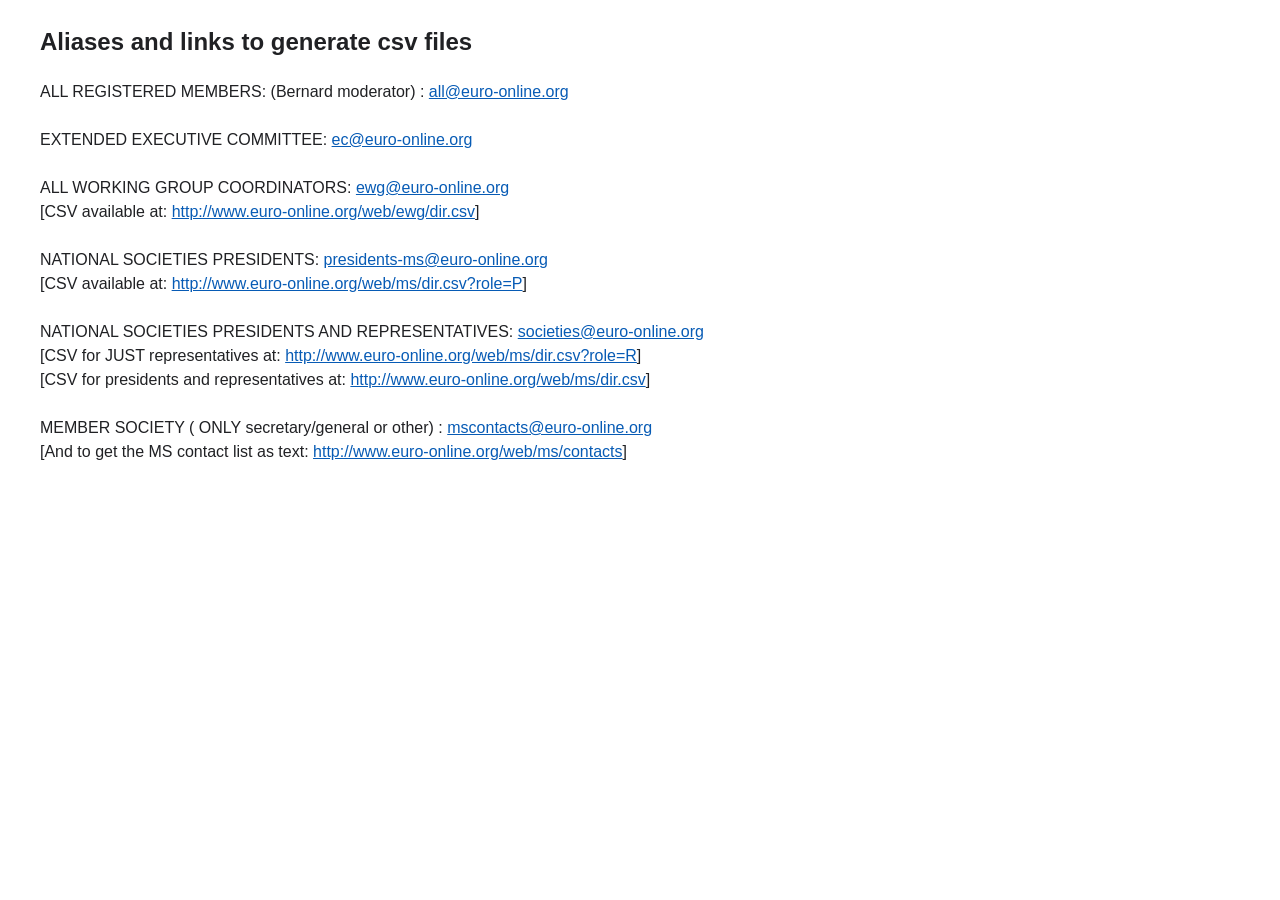
<file: euro.html>
<!doctype html public "-//w3c//dtd html 4.0 transitional//en">
<html>
<head>
   <meta http-equiv="Content-Type" content="text/html; charset=iso-8859-1">
   <title> Tools and links for EURO </title>
   <link rel=stylesheet type="text/css" href="eume-style.css">
</head>
<body bgcolor="#FFFFFF">
    
<h2>Aliases and links to generate csv files</h2>

  
ALL REGISTERED MEMBERS: (Bernard moderator) : <a href=mailto:all@euro-online.org>all@euro-online.org</a><br><br>

EXTENDED EXECUTIVE COMMITTEE: <a href=mailto:ec@euro-online.org>ec@euro-online.org</a><br><br>

ALL WORKING GROUP COORDINATORS: <a href=mailto:ewg@euro-online.org>ewg@euro-online.org</a><br>
[CSV available at: <a href="http://www.euro-online.org/web/ewg/dir.csv"> http://www.euro-online.org/web/ewg/dir.csv</a>]<br><br>

NATIONAL SOCIETIES PRESIDENTS: <a href=mailto:presidents-ms@euro-online.org>presidents-ms@euro-online.org</a><br>
[CSV available at: <a href="http://www.euro-online.org/web/ms/dir.csv?role=P"> http://www.euro-online.org/web/ms/dir.csv?role=P</a>]<br><br>

NATIONAL SOCIETIES PRESIDENTS AND REPRESENTATIVES: <a href=mailto:societies@euro-online.org>societies@euro-online.org</a><br>
[CSV for JUST representatives at: <a href="http://www.euro-online.org/web/ms/dir.csv?role=R">http://www.euro-online.org/web/ms/dir.csv?role=R</a>]<br>
[CSV for presidents and representatives at: <a href="http://www.euro-online.org/web/ms/dir.csv">http://www.euro-online.org/web/ms/dir.csv</a>]<br><br>

 
MEMBER SOCIETY ( ONLY secretary/general or other) : <a href=mailto:mscontacts@euro-online.org>mscontacts@euro-online.org</a><br>
[And to get the MS contact list as text: <a href="http://www.euro-online.org/web/ms/contacts">http://www.euro-online.org/web/ms/contacts</a>]

</body>
</html>
</file>
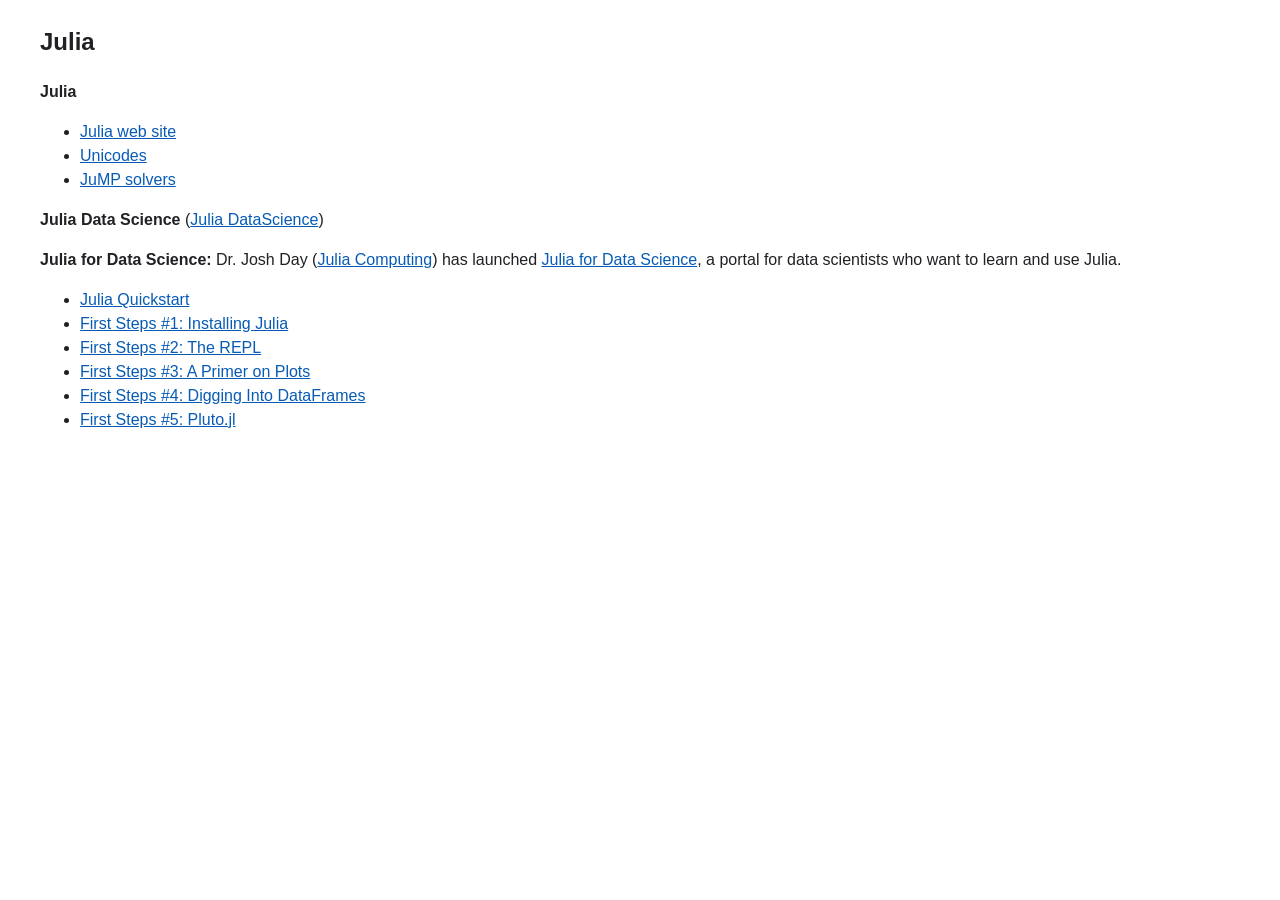
<file: julia.html>
<!doctype html public "-//w3c//dtd html 4.0 transitional//en">
<html>
<head>
   <meta http-equiv="Content-Type" content="text/html; charset=iso-8859-1">
   <title>Julia</title>
   <link rel=stylesheet type="text/css" href="eume-style.css">
</head>
<body bgcolor="#FFFFFF">

  <h2>Julia</h2>

<p><strong>Julia</strong></p>
<ul>
  <li><a href='https://julialang.org/' target =_blank>Julia web site</a></li>
  <li><a href='https://docs.julialang.org/en/v1/manual/unicode-input/' target =_blank>Unicodes</a></li>
  <li><a href='https://jump.dev/JuMP.jl/v0.21.1/installation/' target =_blank>JuMP solvers</a></li>
</ul>

<p><strong>Julia Data Science</strong> (<a href="https://juliadatascience.io/">Julia DataScience</a>) </p>

<p><strong>Julia for Data Science: </strong>Dr. Josh Day (<a href="https://newsletter.juliacomputing.com/sendy/l/SBmbwL0FA2Va0e9t6wE6mQ/O21y6oK763XArx9e2oOZCulA/ZD2b0Tgz4u9mEm426FkHVw">Julia Computing</a>) has launched <a href="https://newsletter.juliacomputing.com/sendy/l/SBmbwL0FA2Va0e9t6wE6mQ/VcIIgd7D1wz892fUqxuCJphQ/ZD2b0Tgz4u9mEm426FkHVw">Julia for Data Science</a>, a portal for data scientists who want to learn and use Julia.</p>

<ul>
<li><a href="https://newsletter.juliacomputing.com/sendy/l/SBmbwL0FA2Va0e9t6wE6mQ/FWcZyNhs83PeIs9IP6M3uQ/ZD2b0Tgz4u9mEm426FkHVw">Julia Quickstart</a></li>
<li><a href="https://newsletter.juliacomputing.com/sendy/l/SBmbwL0FA2Va0e9t6wE6mQ/86XmC3GLnfufqZ6VLmWu2w/ZD2b0Tgz4u9mEm426FkHVw">First Steps #1: Installing Julia</a></li>
<li><a href="https://newsletter.juliacomputing.com/sendy/l/SBmbwL0FA2Va0e9t6wE6mQ/NHAf763SpwuYmHIoJZnHyW763A/ZD2b0Tgz4u9mEm426FkHVw">First Steps #2: The REPL</a></li>
<li><a href="https://newsletter.juliacomputing.com/sendy/l/SBmbwL0FA2Va0e9t6wE6mQ/4mjrdfwcNjfFv8tU5NlCNg/ZD2b0Tgz4u9mEm426FkHVw">First Steps #3: A Primer on Plots</a></li>
<li><a href="https://newsletter.juliacomputing.com/sendy/l/SBmbwL0FA2Va0e9t6wE6mQ/vyM0uzKjhbFTt8921Wegvohw/ZD2b0Tgz4u9mEm426FkHVw">First Steps #4: Digging Into DataFrames</a></li>
<li><a href="https://newsletter.juliacomputing.com/sendy/l/SBmbwL0FA2Va0e9t6wE6mQ/QqQ00l892UiUGOdMvjtvUsRA/ZD2b0Tgz4u9mEm426FkHVw">First Steps #5: Pluto.jl</a></li>
</ul>



</body>
</html>
</file>
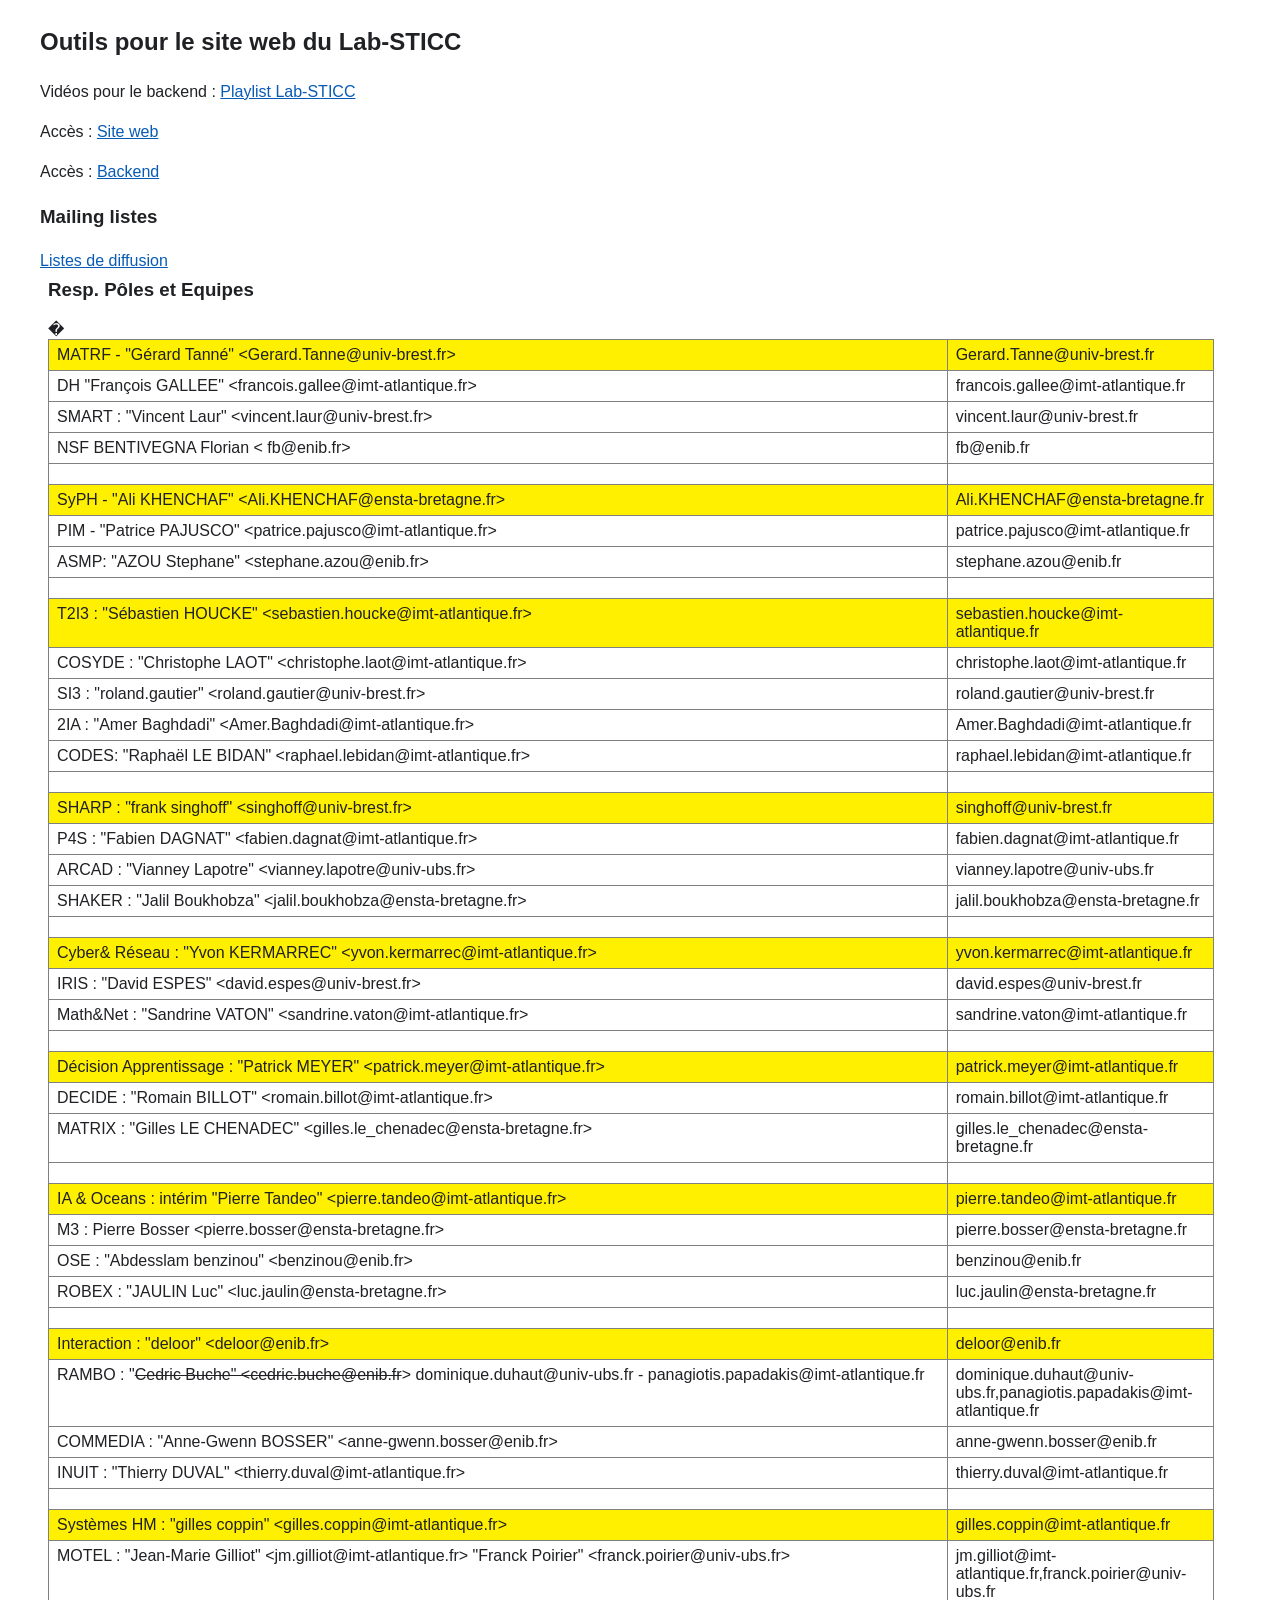
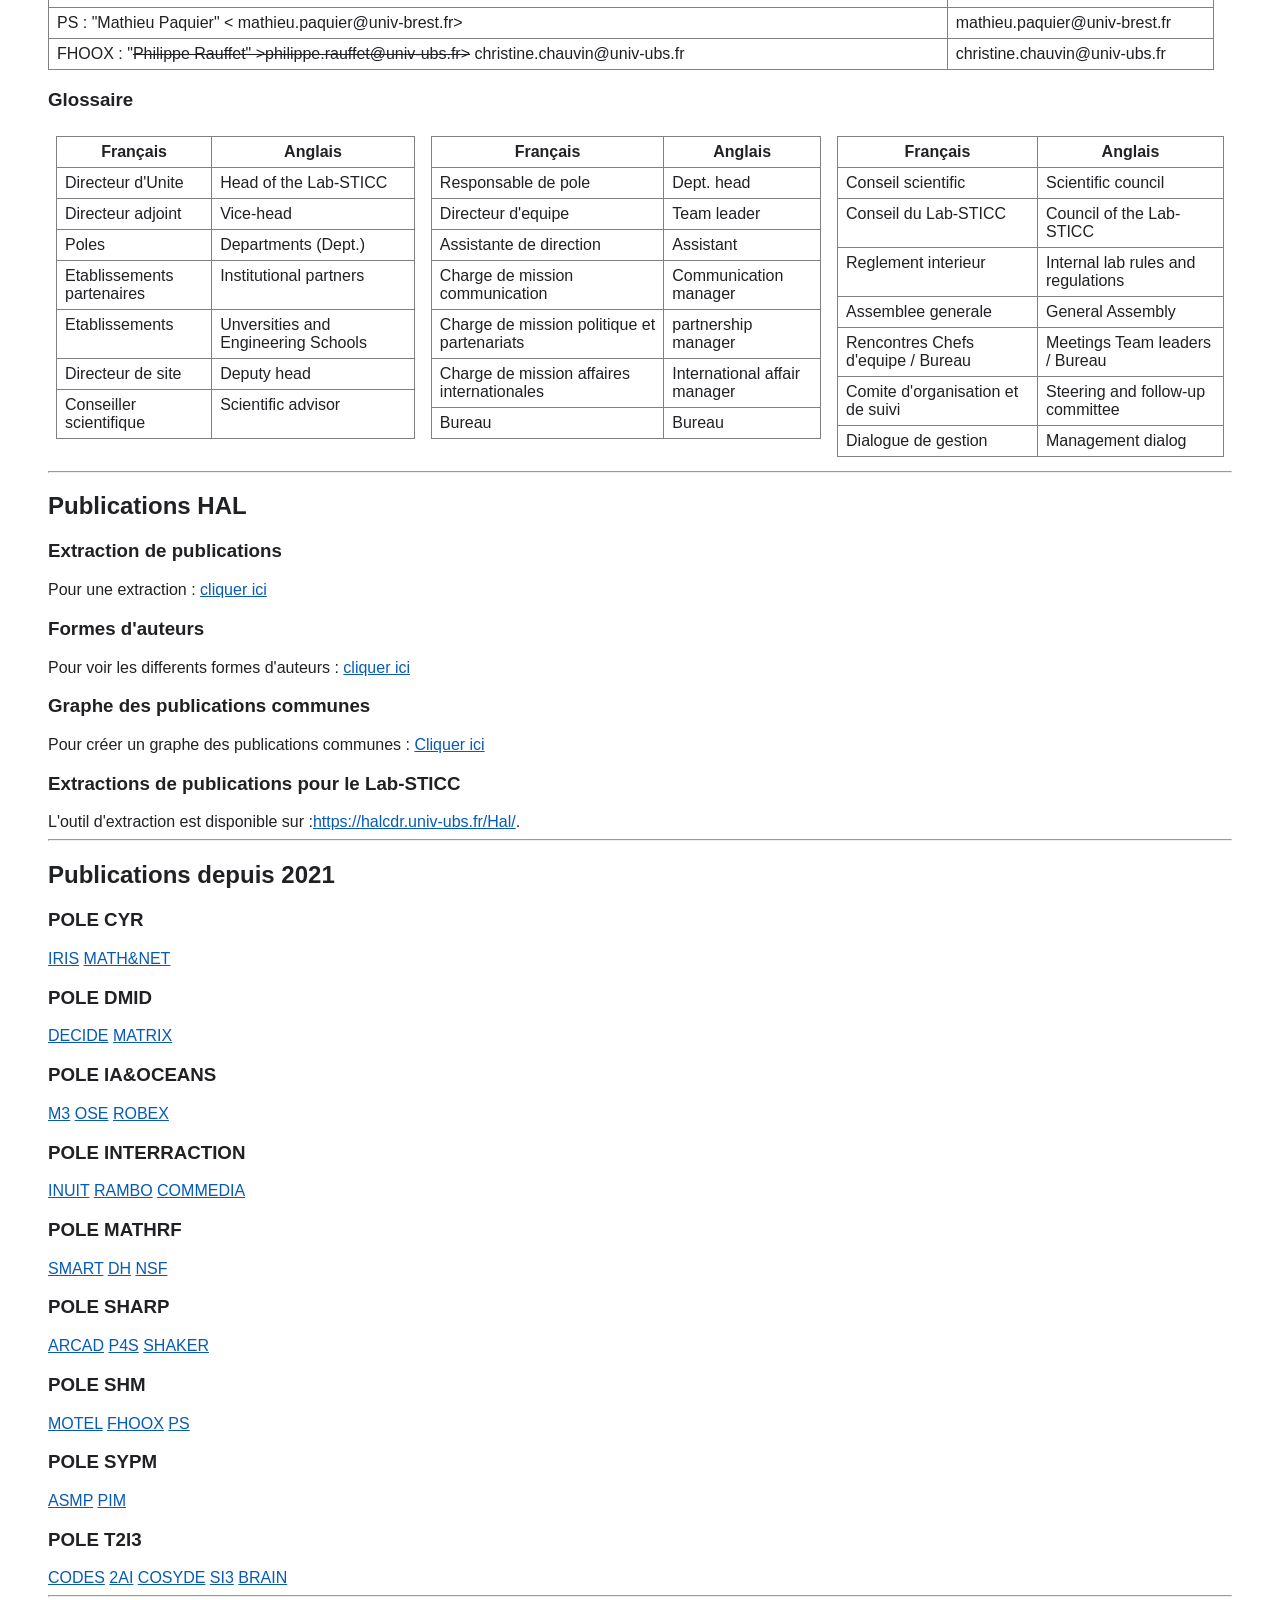
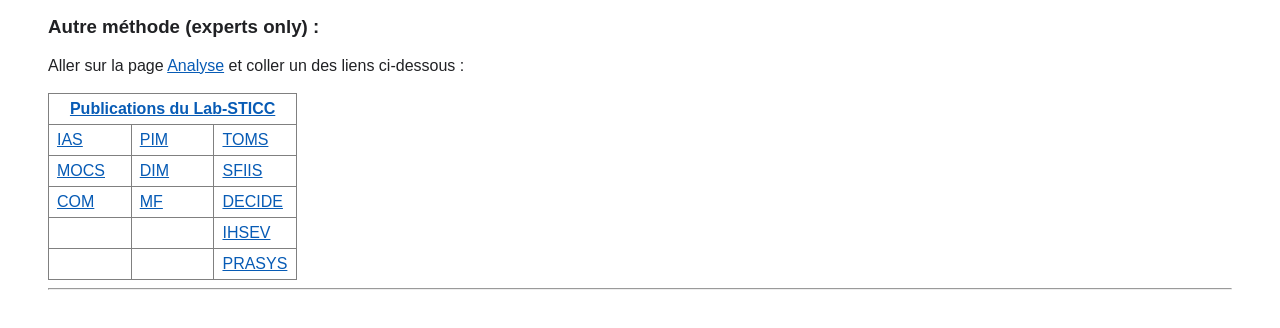
<file: labsticc.html>
<!doctype html public "-//w3c//dtd html 4.0 transitional//en">
<html>
<head>
   <meta http-equiv="Content-Type" content="text/html; charset=UTF-8" pageEncoding="UTF-8">
   <title> Outils pour le site Web du Lab-STICC</title>
   <link rel=stylesheet type="text/css" href="eume-style.css">
</head>
<body bgcolor="#FFFFFF">

  <h2> Outils pour le site web du Lab-STICC</h2>
  <p> Vidéos pour le backend : <a href='https://www.youtube.com/playlist?list=PLLs1JskbiuGAA5WzJ0MYU9PnPJU0V9oa1' target = _blank>Playlist Lab-STICC</a>
  </p>
  <p>
  Accès : <a href='http://www.labsticc.fr/en/' target =_blank>Site web</a></p>

  Accès : <a href='https://labsticc.fr/en/admin/' target=_blank>Backend</a></p>
    
  <h3>Mailing listes</h3>

<a href='https://docs.google.com/spreadsheets/d/1ZwQkM3VFss6I1KMTjzB9hKNeEPEBRA2r/edit?usp=drive_link&ouid=110771867368941837718&rtpof=true&sd=true' target=_blank>Listes de diffusion</a>

  <!-- ------------------------------------------------------------  -->  
  <table cellspacing="15" >
    <tbody>
    <tr><td VALIGN=TOP>

  <h3>Resp. Pôles et Equipes </h3>

  <table border=1 cellpadding=0 cellspacing=0 width=1164 style='border-collapse:
 collapse;table-layout:fixed;width:874pt'>
 <col width=898 style='mso-width-source:userset;mso-width-alt:31936;width:674pt'>
 <col width=266 style='mso-width-source:userset;mso-width-alt:9472;width:200pt'>
 <tr style="background-color:#FFF000" height=20 style='height:15.3pt'>
  <td height=20 class=xl6518164 width=898 style='height:15.3pt;width:674pt'>MATRF
  - &quot;Gérard Tanné&quot; &lt;Gerard.Tanne@univ-brest.fr&gt</td>
  <td class=xl1518164 width=266 style='width:200pt'>Gerard.Tanne@univ-brest.fr</td>
 </tr>
 <tr height=21 style='height:15.75pt'>
  <td height=21 class=xl6618164 style='height:15.75pt'>DH &quot;François
  GALLEE&quot; &lt;francois.gallee@imt-atlantique.fr&gt;</td>
  <td class=xl1518164>francois.gallee@imt-atlantique.fr</td>
 </tr>
 <tr height=21 style='height:15.75pt'>
  <td height=21 class=xl6618164 style='height:15.75pt'>SMART : &quot;Vincent
  Laur&quot; &lt;vincent.laur@univ-brest.fr&gt;</td>
  <td class=xl1518164>vincent.laur@univ-brest.fr</td>
 </tr>
 <tr height=21 style='height:15.75pt'>
  <td height=21 class=xl6618164 style='height:15.75pt'>NSF <font
  class="font618164">BENTIVEGNA Florian</font><font class="font018164"> &lt;
  fb@</font><font class="font618164">enib</font><font class="font018164">.fr&gt;</font></td>
  <td class=xl1518164>fb@enib.fr</td>
 </tr>
 <tr height=21 style='height:15.75pt'>
  <td height=21 class=xl6618164 style='height:15.75pt'></td>
  <td class=xl1518164></td>
 </tr><span
  style='mso-spacerun:yes'>�</span>
 <tr style="background-color:#FFF000" height=21 style='height:15.75pt'>
  <td height=21 class=xl6518164 style='height:15.75pt'>SyPH - &quot;Ali
  KHENCHAF&quot; &lt;Ali.KHENCHAF@ensta-bretagne.fr&gt;</td>
  <td class=xl1518164>Ali.KHENCHAF@ensta-bretagne.fr</td>
 </tr>
 <tr height=21 style='height:15.75pt'>
  <td height=21 class=xl6618164 style='height:15.75pt'>PIM - &quot;Patrice
  PAJUSCO&quot; &lt;patrice.pajusco@imt-atlantique.fr&gt;</td>
  <td class=xl1518164>patrice.pajusco@imt-atlantique.fr</td>
 </tr>
 <tr height=21 style='height:15.75pt'>
  <td height=21 class=xl6618164 style='height:15.75pt'>ASMP: &quot;AZOU
  Stephane&quot; &lt;stephane.azou@enib.fr&gt;</td>
  <td class=xl1518164>stephane.azou@enib.fr</td>
 </tr>
 <tr height=21 style='height:15.75pt'>
  <td height=21 class=xl6618164 style='height:15.75pt'></td>
  <td class=xl1518164></td>
 </tr>
 <tr style="background-color:#FFF000" height=20 style='height:15.3pt'>
  <td height=20 class=xl6518164 style='height:15.3pt'>T2I3 : &quot;Sébastien
  HOUCKE&quot; &lt;sebastien.houcke@imt-atlantique.fr&gt;</td>
  <td class=xl1518164>sebastien.houcke@imt-atlantique.fr</td>
 </tr>
 <tr height=21 style='height:15.75pt'>
  <td height=21 class=xl6618164 style='height:15.75pt'>COSYDE : &quot;Christophe LAOT&quot; &lt;christophe.laot@imt-atlantique.fr&gt;</td>
  <td class=xl1518164>christophe.laot@imt-atlantique.fr</td>
 </tr>
 <tr height=21 style='height:15.75pt'>
  <td height=21 class=xl6618164 style='height:15.75pt'>SI3 :
  &quot;roland.gautier&quot; &lt;roland.gautier@univ-brest.fr&gt;</td>
  <td class=xl1518164>roland.gautier@univ-brest.fr</td>
 </tr>
 <tr height=21 style='height:15.75pt'>
  <td height=21 class=xl6618164 style='height:15.75pt'>2IA : &quot;Amer
  Baghdadi&quot; &lt;Amer.Baghdadi@imt-atlantique.fr&gt;</td>
  <td class=xl1518164>Amer.Baghdadi@imt-atlantique.fr</td>
 </tr>
 <tr height=21 style='height:15.75pt'>
  <td height=21 class=xl6618164 style='height:15.75pt'>CODES: &quot;Raphaël LE
  BIDAN&quot; &lt;raphael.lebidan@imt-atlantique.fr&gt;</td>
  <td class=xl1518164>raphael.lebidan@imt-atlantique.fr</td>
 </tr>
 <tr height=21 style='height:15.75pt'>
  <td height=21 class=xl6618164 style='height:15.75pt'></td>
  <td class=xl1518164></td>
 </tr>
 <tr style="background-color:#FFF000" height=21 style='height:15.75pt'>
  <td height=21 class=xl6518164 style='height:15.75pt'>SHARP : &quot;frank
  singhoff&quot; &lt;singhoff@univ-brest.fr&gt;</td>
  <td class=xl1518164>singhoff@univ-brest.fr</td>
 </tr>
 <tr height=21 style='height:15.75pt'>
  <td height=21 class=xl6618164 style='height:15.75pt'>P4S : &quot;Fabien
  DAGNAT&quot; &lt;fabien.dagnat@imt-atlantique.fr&gt;</td>
  <td class=xl1518164>fabien.dagnat@imt-atlantique.fr</td>
 </tr>
 <tr height=21 style='height:15.75pt'>
  <td height=21 class=xl6618164 style='height:15.75pt'>ARCAD : &quot;Vianney Lapotre&quot; &lt;vianney.lapotre@univ-ubs.fr&gt;</td>
  <td class=xl1518164>vianney.lapotre@univ-ubs.fr</td>
 </tr>
 <tr height=21 style='height:15.75pt'>
  <td height=21 class=xl6618164 style='height:15.75pt'>SHAKER : &quot;Jalil
  Boukhobza&quot; &lt;jalil.boukhobza@ensta-bretagne.fr&gt;</td>
  <td class=xl1518164>jalil.boukhobza@ensta-bretagne.fr</td>
 </tr>
 <tr height=21 style='height:15.75pt'>
  <td height=21 class=xl6618164 style='height:15.75pt'></td>
  <td class=xl1518164></td>
 </tr>
 <tr style="background-color:#FFF000" height=20 style='height:15.3pt'>
  <td height=20 class=xl6518164 style='height:15.3pt'>Cyber&amp; Réseau :
  &quot;Yvon KERMARREC&quot; &lt;yvon.kermarrec@imt-atlantique.fr&gt;</td>
  <td class=xl1518164>yvon.kermarrec@imt-atlantique.fr</td>
 </tr>
 <tr height=21 style='height:15.75pt'>
  <td height=21 class=xl6618164 style='height:15.75pt'>IRIS : &quot;David
  ESPES&quot; &lt;david.espes@univ-brest.fr&gt;</td>
  <td class=xl1518164>david.espes@univ-brest.fr</td>
 </tr>
 <tr height=21 style='height:15.75pt'>
  <td height=21 class=xl6618164 style='height:15.75pt'>Math&amp;Net :
  &quot;Sandrine VATON&quot; &lt;sandrine.vaton@imt-atlantique.fr&gt;</td>
  <td class=xl1518164>sandrine.vaton@imt-atlantique.fr</td>
 </tr>
 <tr height=21 style='height:15.75pt'>
  <td height=21 class=xl6618164 style='height:15.75pt'></td>
  <td class=xl1518164></td>
 </tr>
 <tr style="background-color:#FFF000" height=20 style='height:15.3pt'>
  <td height=20 class=xl6518164 style='height:15.3pt'>Décision Apprentissage :
  &quot;Patrick MEYER&quot; &lt;patrick.meyer@imt-atlantique.fr&gt;</td>
  <td class=xl1518164>patrick.meyer@imt-atlantique.fr</td>
 </tr>
 <tr height=21 style='height:15.75pt'>
  <td height=21 class=xl6618164 style='height:15.75pt'>DECIDE : &quot;Romain
  BILLOT&quot; &lt;romain.billot@imt-atlantique.fr&gt;</td>
  <td class=xl1518164>romain.billot@imt-atlantique.fr</td>
 </tr>
 <tr height=21 style='height:15.75pt'>
  <td height=21 class=xl6618164 style='height:15.75pt'>MATRIX : &quot;Gilles LE
  CHENADEC&quot; &lt;gilles.le_chenadec@ensta-bretagne.fr&gt;</td>
  <td class=xl1518164>gilles.le_chenadec@ensta-bretagne.fr</td>
 </tr>
 <tr height=21 style='height:15.75pt'>
  <td height=21 class=xl6618164 style='height:15.75pt'></td>
  <td class=xl1518164></td>
 </tr>
 <tr style="background-color:#FFF000" height=20 style='height:15.3pt'>
  <td height=20 class=xl6518164 style='height:15.3pt'>IA &amp; Oceans : intérim
  &quot;Pierre Tandeo&quot; &lt;pierre.tandeo@imt-atlantique.fr&gt;</td>
  <td class=xl1518164>pierre.tandeo@imt-atlantique.fr</td>
 </tr>
 <tr height=21 style='height:15.75pt'>
  <td height=21 class=xl6618164 style='height:15.75pt'>M3 : Pierre Bosser
  &lt;pierre.bosser@ensta-bretagne.fr&gt;</td>
  <td class=xl1518164>pierre.bosser@ensta-bretagne.fr</td>
 </tr>
 <tr height=21 style='height:15.75pt'>
  <td height=21 class=xl6618164 style='height:15.75pt'>OSE : &quot;Abdesslam
  benzinou&quot; &lt;benzinou@enib.fr&gt;</td>
  <td class=xl1518164>benzinou@enib.fr</td>
 </tr>
 <tr height=21 style='height:15.75pt'>
  <td height=21 class=xl6618164 style='height:15.75pt'>ROBEX : &quot;JAULIN
  Luc&quot; &lt;luc.jaulin@ensta-bretagne.fr&gt;</td>
  <td class=xl1518164>luc.jaulin@ensta-bretagne.fr</td>
 </tr>
 <tr height=21 style='height:15.75pt'>
  <td height=21 class=xl6618164 style='height:15.75pt'></td>
  <td class=xl1518164></td>
 </tr>
 <tr style="background-color:#FFF000" height=21 style='height:15.75pt'>
  <td height=21 class=xl6518164 style='height:15.75pt'>Interaction :
  &quot;deloor&quot; &lt;deloor@enib.fr&gt;</td>
  <td class=xl1518164>deloor@enib.fr</td>
 </tr>
 <tr height=21 style='height:15.75pt'>
  <td height=21 class=xl6618164 style='height:15.75pt'>RAMBO : &quot;<font
  class="font718164"><s>Cedric Buche&quot; &lt;cedric.buche@enib.fr</s></font><font
  class="font518164">&gt; dominique.duhaut@univ-ubs.fr - panagiotis.papadakis@imt-atlantique.fr</font></td>
  <td class=xl1518164>dominique.duhaut@univ-ubs.fr,panagiotis.papadakis@imt-atlantique.fr</td>
 </tr>
 <tr height=21 style='height:15.75pt'>
  <td height=21 class=xl6618164 style='height:15.75pt'>COMMEDIA :
  &quot;Anne-Gwenn BOSSER&quot; &lt;anne-gwenn.bosser@enib.fr&gt;</td>
  <td class=xl1518164>anne-gwenn.bosser@enib.fr</td>
 </tr>
 <tr height=21 style='height:15.75pt'>
  <td height=21 class=xl6618164 style='height:15.75pt'>INUIT : &quot;Thierry
  DUVAL&quot; &lt;thierry.duval@imt-atlantique.fr&gt;</td>
  <td class=xl1518164>thierry.duval@imt-atlantique.fr</td>
 </tr>
 <tr height=21 style='height:15.75pt'>
  <td height=21 class=xl6618164 style='height:15.75pt'></td>
  <td class=xl1518164></td>
 </tr>
 <tr style="background-color:#FFF000" height=20 style='height:15.3pt'>
  <td height=20 class=xl6518164 style='height:15.3pt'>Systèmes HM :
  &quot;gilles coppin&quot; &lt;gilles.coppin@imt-atlantique.fr&gt;</td>
  <td class=xl1518164>gilles.coppin@imt-atlantique.fr</td>
 </tr>
 <tr height=21 style='height:15.75pt'>
  <td height=21 class=xl6618164 style='height:15.75pt'>MOTEL : &quot;Jean-Marie
  Gilliot&quot; &lt;jm.gilliot@imt-atlantique.fr&gt; &quot;Franck Poirier&quot; &lt;franck.poirier@univ-ubs.fr&gt;</td>
  <td class=xl1518164>jm.gilliot@imt-atlantique.fr,franck.poirier@univ-ubs.fr</td>
 </tr>
 <tr height=21 style='height:15.75pt'>
  <td height=21 class=xl6718164 style='height:15.75pt'>PS : &quot;Mathieu
  Paquier&quot; &lt; mathieu.paquier@univ-brest.fr&gt;</td>
  <td class=xl1518164>mathieu.paquier@univ-brest.fr</td>
 </tr>
 <tr height=21 style='height:15.75pt'>
  <td height=21 class=xl6718164 style='height:15.75pt'>FHOOX : &quot;<font
  class="font718164"><s>Philippe Rauffet&quot;
  &gt;philippe.rauffet@univ-ubs.fr&gt;</s></font><font class="font518164">
  christine.chauvin@univ-ubs.fr</font></td>
  <td class=xl1518164>christine.chauvin@univ-ubs.fr</td>
 </tr>
</table>

  <h3> Glossaire </h3>
  <table cellspacing="15" >
    <tbody>
    <tr><td VALIGN=TOP>

  <table border="1">
    <tbody><tr>
        <th> Français</th><th>Anglais</th></tr>    
      <tr><td>Directeur d'Unite                           </td><td> Head of the Lab-STICC</td></tr>
      <tr><td>Directeur adjoint                           </td><td> Vice-head</td></tr>
      <tr><td>Poles                                       </td><td> Departments (Dept.)</td></tr>
      <tr><td>Etablissements partenaires                  </td><td> Institutional partners</td></tr>
      <tr><td>Etablissements                              </td><td> Unversities and Engineering Schools</td></tr>
      <tr><td>Directeur de site                           </td><td> Deputy head</td></tr>
      <tr><td>Conseiller scientifique                     </td><td> Scientific advisor</td></tr>

    </tbody>
  </table>

      </td>

      <!-- Colonne 2 -->

      <td VALIGN=TOP>
 
  <table border="1">
    <tbody><tr>
        <th> Français</th><th>Anglais</th></tr>    
      <tr><td>Responsable de pole                         </td><td> Dept. head</td></tr>
      <tr><td>Directeur d'equipe                          </td><td> Team leader</td></tr>
      <tr><td>Assistante de direction                     </td><td> Assistant</td></tr>
      <tr><td>Charge de mission communication             </td><td> Communication manager</td></tr>
      <tr><td>Charge de mission politique et partenariats </td><td> partnership manager</td></tr>
      <tr><td>Charge de mission affaires internationales  </td><td> International affair manager</td></tr>
      <tr><td>Bureau                                      </td><td> Bureau</td></tr>
    </tbody>
  </table>
      </td>

      <!-- Colonne 3 -->

      <td VALIGN=TOP>
 
 <table border="1">
    <tbody><tr>
        <th> Français</th><th>Anglais</th></tr>    
      <tr><td>Conseil scientific                          </td><td> Scientific council</td></tr>
      <tr><td>Conseil du Lab-STICC                        </td><td> Council of the Lab-STICC</td></tr>
      <tr><td>Reglement interieur                         </td><td> Internal lab rules and regulations</td></tr>
      <tr><td>Assemblee generale                          </td><td> General Assembly</td></tr>
      <tr><td>Rencontres Chefs d'equipe / Bureau          </td><td> Meetings Team leaders / Bureau</td></tr>
      <tr><td>Comite d'organisation et de suivi           </td><td> Steering and follow-up committee</td></tr>
      <tr><td>Dialogue de gestion                         </td><td> Management dialog</td></tr>
    </tbody>
  </table>

      </td></tr>
        </tbody>
  </table>

<hr>

<h2>
Publications HAL</h2>

<h3>Extraction de publications</h3>
Pour une extraction : <a href="https://haltools.archives-ouvertes.fr/?action=export&lang=fr" target=_blank>cliquer ici</a>


<h3>Formes d'auteurs</h3>
Pour voir les differents formes d'auteurs : <a href="https://aurehal.archives-ouvertes.fr/author/index" target=_blank>cliquer ici</a>

<h3>Graphe des publications communes</h3>
Pour créer un graphe des publications communes : <a href="http://halcdr.univ-ubs.fr/Hal/dotgen.html" target=_blank>Cliquer ici</a>

<h3>Extractions de publications pour le Lab-STICC</h3>

L'outil d'extraction est disponible sur :<a href="https://halcdr.univ-ubs.fr/Hal/" targer=_blank>https://halcdr.univ-ubs.fr/Hal/</a>.
<hr>

<h2>Publications depuis 2021</h2>

<h3>POLE CYR</h3>
<a title="IRIS" href="https://halcdr.univ-ubs.fr/cgi-bin/hal-ms2.py?lien=https%3A%2F%2Fhaltools.archives-ouvertes.fr%2FPublic%2FafficheRequetePubli.php%3Fannee_publideb%3D2021%26labos_exp%3DLab-STICC_IRIS%26CB_ref_biblio%3Doui%26langue%3DAnglais%26tri_exp%3Dannee_publi%26tri_exp2%3Dtypdoc%26tri_exp3%3Ddate_publi%26ordre_aff%3DTA%26Fen%3DAff%26css%3D..%2Fcss%2FVisuRubriqueEncadre.css" target=_blank>IRIS</a>

<a title="MATH&NET" href="https://halcdr.univ-ubs.fr/cgi-bin/hal-ms2.py?lien=https%3A%2F%2Fhaltools.archives-ouvertes.fr%2FPublic%2FafficheRequetePubli.php%3Fannee_publideb%3D2021%26labos_exp%3DLab-STICC_MATHNET%26CB_ref_biblio%3Doui%26langue%3DAnglais%26tri_exp%3Dannee_publi%26tri_exp2%3Dtypdoc%26tri_exp3%3Ddate_publi%26ordre_aff%3DTA%26Fen%3DAff%26css%3D..%2Fcss%2FVisuRubriqueEncadre.css" target=_blank>MATH&NET</a>

<h3>POLE DMID</h3>
<a title="DECIDE" href="https://halcdr.univ-ubs.fr/cgi-bin/hal-ms2.py?lien=https%3A%2F%2Fhaltools.archives-ouvertes.fr%2FPublic%2FafficheRequetePubli.php%3Fannee_publideb%3D2021%26labos_exp%3DLab-STICC_DECIDE%26CB_ref_biblio%3Doui%26langue%3DAnglais%26tri_exp%3Dannee_publi%26tri_exp2%3Dtypdoc%26tri_exp3%3Ddate_publi%26ordre_aff%3DTA%26Fen%3DAff%26css%3D..%2Fcss%2FVisuRubriqueEncadre.css" target=_blank>DECIDE</a>

<a title="MATRIX" href="https://halcdr.univ-ubs.fr/cgi-bin/hal-ms2.py?lien=https%3A%2F%2Fhaltools.archives-ouvertes.fr%2FPublic%2FafficheRequetePubli.php%3Fannee_publideb%3D2021%26labos_exp%3DLab-STICC_MATRIX%26CB_ref_biblio%3Doui%26langue%3DAnglais%26tri_exp%3Dannee_publi%26tri_exp2%3Dtypdoc%26tri_exp3%3Ddate_publi%26ordre_aff%3DTA%26Fen%3DAff%26css%3D..%2Fcss%2FVisuRubriqueEncadre.css" target=_blank>MATRIX</a>

<h3>POLE IA&OCEANS</h3>
<a title="M3" href="https://halcdr.univ-ubs.fr/cgi-bin/hal-ms2.py?lien=https%3A%2F%2Fhaltools.archives-ouvertes.fr%2FPublic%2FafficheRequetePubli.php%3Fannee_publideb%3D2021%26labos_exp%3DLab-STICC_M3%26CB_ref_biblio%3Doui%26langue%3DAnglais%26tri_exp%3Dannee_publi%26tri_exp2%3Dtypdoc%26tri_exp3%3Ddate_publi%26ordre_aff%3DTA%26Fen%3DAff%26css%3D..%2Fcss%2FVisuRubriqueEncadre.css" target=_blank>M3</a>

<a title="OSE" href="https://halcdr.univ-ubs.fr/cgi-bin/hal-ms2.py?lien=https%3A%2F%2Fhaltools.archives-ouvertes.fr%2FPublic%2FafficheRequetePubli.php%3Fannee_publideb%3D2021%26labos_exp%3DLab-STICC_OSE%26CB_ref_biblio%3Doui%26langue%3DAnglais%26tri_exp%3Dannee_publi%26tri_exp2%3Dtypdoc%26tri_exp3%3Ddate_publi%26ordre_aff%3DTA%26Fen%3DAff%26css%3D..%2Fcss%2FVisuRubriqueEncadre.css" target=_blank>OSE</a>

<a title="ROBEX" href="https://halcdr.univ-ubs.fr/cgi-bin/hal-ms2.py?lien=https%3A%2F%2Fhaltools.archives-ouvertes.fr%2FPublic%2FafficheRequetePubli.php%3Fannee_publideb%3D2021%26labos_exp%3DLab-STICC_ROBEX%26CB_ref_biblio%3Doui%26langue%3DAnglais%26tri_exp%3Dannee_publi%26tri_exp2%3Dtypdoc%26tri_exp3%3Ddate_publi%26ordre_aff%3DTA%26Fen%3DAff%26css%3D..%2Fcss%2FVisuRubriqueEncadre.css" target=_blank>ROBEX</a>

<h3>POLE INTERRACTION</h3>
<a title="INUIT" href="https://halcdr.univ-ubs.fr/cgi-bin/hal-ms2.py?lien=https%3A%2F%2Fhaltools.archives-ouvertes.fr%2FPublic%2FafficheRequetePubli.php%3Fannee_publideb%3D2021%26labos_exp%3DLab-STICC_INUIT%26CB_ref_biblio%3Doui%26langue%3DAnglais%26tri_exp%3Dannee_publi%26tri_exp2%3Dtypdoc%26tri_exp3%3Ddate_publi%26ordre_aff%3DTA%26Fen%3DAff%26css%3D..%2Fcss%2FVisuRubriqueEncadre.css" target=_blank>INUIT</a>

<a title="RAMBO" href="https://halcdr.univ-ubs.fr/cgi-bin/hal-ms2.py?lien=https%3A%2F%2Fhaltools.archives-ouvertes.fr%2FPublic%2FafficheRequetePubli.php%3Fannee_publideb%3D2021%26labos_exp%3DLab-STICC_RAMBO%26CB_ref_biblio%3Doui%26langue%3DAnglais%26tri_exp%3Dannee_publi%26tri_exp2%3Dtypdoc%26tri_exp3%3Ddate_publi%26ordre_aff%3DTA%26Fen%3DAff%26css%3D..%2Fcss%2FVisuRubriqueEncadre.css" target=_blank>RAMBO</a>

<a title="COMMEDIA" href="https://halcdr.univ-ubs.fr/cgi-bin/hal-ms2.py?lien=https%3A%2F%2Fhaltools.archives-ouvertes.fr%2FPublic%2FafficheRequetePubli.php%3Fannee_publideb%3D2021%26labos_exp%3DLab-STICC_COMMEDIA%26CB_ref_biblio%3Doui%26langue%3DAnglais%26tri_exp%3Dannee_publi%26tri_exp2%3Dtypdoc%26tri_exp3%3Ddate_publi%26ordre_aff%3DTA%26Fen%3DAff%26css%3D..%2Fcss%2FVisuRubriqueEncadre.css" target=_blank>COMMEDIA</a>

<h3>POLE MATHRF</h3>
<a title="SMART" href="https://halcdr.univ-ubs.fr/cgi-bin/hal-ms2.py?lien=https%3A%2F%2Fhaltools.archives-ouvertes.fr%2FPublic%2FafficheRequetePubli.php%3Fannee_publideb%3D2021%26labos_exp%3DLab-STICC_SMART%26CB_ref_biblio%3Doui%26langue%3DAnglais%26tri_exp%3Dannee_publi%26tri_exp2%3Dtypdoc%26tri_exp3%3Ddate_publi%26ordre_aff%3DTA%26Fen%3DAff%26css%3D..%2Fcss%2FVisuRubriqueEncadre.css" target=_blank>SMART</a>

<a title="DH" href="https://halcdr.univ-ubs.fr/cgi-bin/hal-ms2.py?lien=https%3A%2F%2Fhaltools.archives-ouvertes.fr%2FPublic%2FafficheRequetePubli.php%3Fannee_publideb%3D2021%26labos_exp%3DLab-STICC_DH%26CB_ref_biblio%3Doui%26langue%3DAnglais%26tri_exp%3Dannee_publi%26tri_exp2%3Dtypdoc%26tri_exp3%3Ddate_publi%26ordre_aff%3DTA%26Fen%3DAff%26css%3D..%2Fcss%2FVisuRubriqueEncadre.css" target=_blank>DH</a>

<a title="NSF" href="https://halcdr.univ-ubs.fr/cgi-bin/hal-ms2.py?lien=https%3A%2F%2Fhaltools.archives-ouvertes.fr%2FPublic%2FafficheRequetePubli.php%3Fannee_publideb%3D2021%26labos_exp%3DLab-STICC_NSF%26CB_ref_biblio%3Doui%26langue%3DAnglais%26tri_exp%3Dannee_publi%26tri_exp2%3Dtypdoc%26tri_exp3%3Ddate_publi%26ordre_aff%3DTA%26Fen%3DAff%26css%3D..%2Fcss%2FVisuRubriqueEncadre.css" target=_blank>NSF</a>

<h3>POLE SHARP</h3>
<a title="ARCAD" href="https://halcdr.univ-ubs.fr/cgi-bin/hal-ms2.py?lien=https%3A%2F%2Fhaltools.archives-ouvertes.fr%2FPublic%2FafficheRequetePubli.php%3Fannee_publideb%3D2021%26labos_exp%3DLab-STICC_ARCAD%26CB_ref_biblio%3Doui%26langue%3DAnglais%26tri_exp%3Dannee_publi%26tri_exp2%3Dtypdoc%26tri_exp3%3Ddate_publi%26ordre_aff%3DTA%26Fen%3DAff%26css%3D..%2Fcss%2FVisuRubriqueEncadre.css" target=_blank>ARCAD</a>

<a title="P4S" href="https://halcdr.univ-ubs.fr/cgi-bin/hal-ms2.py?lien=https%3A%2F%2Fhaltools.archives-ouvertes.fr%2FPublic%2FafficheRequetePubli.php%3Fannee_publideb%3D2021%26labos_exp%3DLab-STICC_P4S%26CB_ref_biblio%3Doui%26langue%3DAnglais%26tri_exp%3Dannee_publi%26tri_exp2%3Dtypdoc%26tri_exp3%3Ddate_publi%26ordre_aff%3DTA%26Fen%3DAff%26css%3D..%2Fcss%2FVisuRubriqueEncadre.css" target=_blank>P4S</a>

<a title="SHAKER" href="https://halcdr.univ-ubs.fr/cgi-bin/hal-ms2.py?lien=https%3A%2F%2Fhaltools.archives-ouvertes.fr%2FPublic%2FafficheRequetePubli.php%3Fannee_publideb%3D2021%26labos_exp%3DLab-STICC_SHAKER%26CB_ref_biblio%3Doui%26langue%3DAnglais%26tri_exp%3Dannee_publi%26tri_exp2%3Dtypdoc%26tri_exp3%3Ddate_publi%26ordre_aff%3DTA%26Fen%3DAff%26css%3D..%2Fcss%2FVisuRubriqueEncadre.css" target=_blank>SHAKER</a>

<h3>POLE SHM</h3>
<a title="MOTEL" href="https://halcdr.univ-ubs.fr/cgi-bin/hal-ms2.py?lien=https%3A%2F%2Fhaltools.archives-ouvertes.fr%2FPublic%2FafficheRequetePubli.php%3Fannee_publideb%3D2021%26labos_exp%3DLab-STICC_MOTEL%26CB_ref_biblio%3Doui%26langue%3DAnglais%26tri_exp%3Dannee_publi%26tri_exp2%3Dtypdoc%26tri_exp3%3Ddate_publi%26ordre_aff%3DTA%26Fen%3DAff%26css%3D..%2Fcss%2FVisuRubriqueEncadre.css" target=_blank>MOTEL</a>

<a title="FHOOX" href="https://halcdr.univ-ubs.fr/cgi-bin/hal-ms2.py?lien=https%3A%2F%2Fhaltools.archives-ouvertes.fr%2FPublic%2FafficheRequetePubli.php%3Fannee_publideb%3D2021%26labos_exp%3DLab-STICC_FHOOX%26CB_ref_biblio%3Doui%26langue%3DAnglais%26tri_exp%3Dannee_publi%26tri_exp2%3Dtypdoc%26tri_exp3%3Ddate_publi%26ordre_aff%3DTA%26Fen%3DAff%26css%3D..%2Fcss%2FVisuRubriqueEncadre.css" target=_blank>FHOOX</a>

<a title="PS" href="https://halcdr.univ-ubs.fr/cgi-bin/hal-ms2.py?lien=https%3A%2F%2Fhaltools.archives-ouvertes.fr%2FPublic%2FafficheRequetePubli.php%3Fannee_publideb%3D2021%26labos_exp%3DLab-STICC_PS%26CB_ref_biblio%3Doui%26langue%3DAnglais%26tri_exp%3Dannee_publi%26tri_exp2%3Dtypdoc%26tri_exp3%3Ddate_publi%26ordre_aff%3DTA%26Fen%3DAff%26css%3D..%2Fcss%2FVisuRubriqueEncadre.css" target=_blank>PS</a>

<h3>POLE SYPM</h3>
<a title="ASMP" href="https://halcdr.univ-ubs.fr/cgi-bin/hal-ms2.py?lien=https%3A%2F%2Fhaltools.archives-ouvertes.fr%2FPublic%2FafficheRequetePubli.php%3Fannee_publideb%3D2021%26labos_exp%3DLab-STICC_ASMP%26CB_ref_biblio%3Doui%26langue%3DAnglais%26tri_exp%3Dannee_publi%26tri_exp2%3Dtypdoc%26tri_exp3%3Ddate_publi%26ordre_aff%3DTA%26Fen%3DAff%26css%3D..%2Fcss%2FVisuRubriqueEncadre.css" target=_blank>ASMP</a>

<a title="PIM" href="https://halcdr.univ-ubs.fr/cgi-bin/hal-ms2.py?lien=https%3A%2F%2Fhaltools.archives-ouvertes.fr%2FPublic%2FafficheRequetePubli.php%3Fannee_publideb%3D2021%26labos_exp%3DLab-STICC_PIM%26CB_ref_biblio%3Doui%26langue%3DAnglais%26tri_exp%3Dannee_publi%26tri_exp2%3Dtypdoc%26tri_exp3%3Ddate_publi%26ordre_aff%3DTA%26Fen%3DAff%26css%3D..%2Fcss%2FVisuRubriqueEncadre.css" target=_blank>PIM</a>

<h3>POLE T2I3</h3>
<a title="CODES" href="https://halcdr.univ-ubs.fr/cgi-bin/hal-ms2.py?lien=https%3A%2F%2Fhaltools.archives-ouvertes.fr%2FPublic%2FafficheRequetePubli.php%3Fannee_publideb%3D2021%26labos_exp%3DLab-STICC_CODES%26CB_ref_biblio%3Doui%26langue%3DAnglais%26tri_exp%3Dannee_publi%26tri_exp2%3Dtypdoc%26tri_exp3%3Ddate_publi%26ordre_aff%3DTA%26Fen%3DAff%26css%3D..%2Fcss%2FVisuRubriqueEncadre.css" target=_blank>CODES</a>

<a title="2AI" href="https://halcdr.univ-ubs.fr/cgi-bin/hal-ms2.py?lien=https%3A%2F%2Fhaltools.archives-ouvertes.fr%2FPublic%2FafficheRequetePubli.php%3Fannee_publideb%3D2021%26labos_exp%3DLab-STICC_2AI%26CB_ref_biblio%3Doui%26langue%3DAnglais%26tri_exp%3Dannee_publi%26tri_exp2%3Dtypdoc%26tri_exp3%3Ddate_publi%26ordre_aff%3DTA%26Fen%3DAff%26css%3D..%2Fcss%2FVisuRubriqueEncadre.css" target=_blank>2AI</a>

<a title="COSYDE" href="https://halcdr.univ-ubs.fr/cgi-bin/hal-ms2.py?lien=https%3A%2F%2Fhaltools.archives-ouvertes.fr%2FPublic%2FafficheRequetePubli.php%3Fannee_publideb%3D2021%26labos_exp%3DLab-STICC_COSYDE%26CB_ref_biblio%3Doui%26langue%3DAnglais%26tri_exp%3Dannee_publi%26tri_exp2%3Dtypdoc%26tri_exp3%3Ddate_publi%26ordre_aff%3DTA%26Fen%3DAff%26css%3D..%2Fcss%2FVisuRubriqueEncadre.css" target=_blank>COSYDE</a>

<a title="SI3" href="https://halcdr.univ-ubs.fr/cgi-bin/hal-ms2.py?lien=https%3A%2F%2Fhaltools.archives-ouvertes.fr%2FPublic%2FafficheRequetePubli.php%3Fannee_publideb%3D2021%26labos_exp%3DLab-STICC_SI3%26CB_ref_biblio%3Doui%26langue%3DAnglais%26tri_exp%3Dannee_publi%26tri_exp2%3Dtypdoc%26tri_exp3%3Ddate_publi%26ordre_aff%3DTA%26Fen%3DAff%26css%3D..%2Fcss%2FVisuRubriqueEncadre.css" target=_blank>SI3</a>

<a title="BRAIN" href="https://halcdr.univ-ubs.fr/cgi-bin/hal-ms2.py?lien=https%3A%2F%2Fhaltools.archives-ouvertes.fr%2FPublic%2FafficheRequetePubli.php%3Fannee_publideb%3D2021%26labos_exp%3DLab-STICC_BRAIN%26CB_ref_biblio%3Doui%26langue%3DAnglais%26tri_exp%3Dannee_publi%26tri_exp2%3Dtypdoc%26tri_exp3%3Ddate_publi%26ordre_aff%3DTA%26Fen%3DAff%26css%3D..%2Fcss%2FVisuRubriqueEncadre.css" target=_blank>BRAIN</a>


<hr>

<h3>Autre méthode (experts only) :</h3>

Aller sur la page <a href="http://halcdr.univ-ubs.fr/Hal/index3.html" target="_blank">Analyse</a> et coller un des liens ci-dessous :<br><br>
<table border="1">
<tbody>
<tr>
<th colspan="3"><a title="Publications HAL Lab-STICC" href="http://hal.archives-ouvertes.fr/Public/afficheRequetePubli.php?annee_publideb=2010&amp;labos_exp=Lab-STICC&amp;CB_ref_biblio=oui&amp;langue=Francais&amp;tri_exp=annee_publi&amp;tri_exp2=typdoc&amp;tri_exp3=date_publi&amp;ordre_aff=TA&amp;Fen=Aff&amp;css=../css/VisuRubriqueEncadre.css" target="_blank">Publications du Lab-STICC</a></th>
</tr>
<tr>
<td width="33%"><a title="Publications HAL Lab-STICC/CACS/IAS" href="http://hal.archives-ouvertes.fr/Public/afficheRequetePubli.php?annee_publideb=2010&amp;labos_exp=Lab-STICC_TB_CACS_IAS;Lab-STICC_UBS_CACS_IAS&amp;CB_ref_biblio=oui&amp;langue=Francais&amp;tri_exp=annee_publi&amp;tri_exp2=typdoc&amp;tri_exp3=date_publi&amp;ordre_aff=TA&amp;Fen=Aff&amp;css=../css/VisuRubriqueEncadre.css" target="_blank">IAS</a></td>
<td width="33%"><a title="Publications HAL Lab-STICC/MOM/PIM" href="http://hal.archives-ouvertes.fr/Public/afficheRequetePubli.php?annee_publideb=2010&amp;labos_exp=Lab-STICC_TB_MOM_PIM;Lab-STICC_UBO_MOM_PIM;Lab-STICC_ENSTAB_MOM_PIM&amp;CB_ref_biblio=oui&amp;langue=Francais&amp;tri_exp=annee_publi&amp;tri_exp2=typdoc&amp;tri_exp3=date_publi&amp;ordre_aff=TA&amp;Fen=Aff&amp;css=../css/VisuRubriqueEncadre.css" target="_blank">PIM</a></td>
<td width="33%"><a title="Publications HAL Lab-STICC/CID/TOMS" href="http://hal.archives-ouvertes.fr/Public/afficheRequetePubli.php?annee_publideb=2010&amp;labos_exp=Lab-STICC_TB_CID_TOMS;Lab-STICC_ENSTAB_CID_TOMS;Lab-STICC_ENIB_CID_TOMS&amp;CB_ref_biblio=oui&amp;langue=Francais&amp;tri_exp=annee_publi&amp;tri_exp2=typdoc&amp;tri_exp3=date_publi&amp;ordre_aff=TA&amp;Fen=Aff&amp;css=../css/VisuRubriqueEncadre.css" target="_blank">TOMS</a></td>
</tr>
<tr>
<td width="33%"><a title="Publications HAL Lab-STICC/CACS/MOCS" href="http://hal.archives-ouvertes.fr/Public/afficheRequetePubli.php?annee_publideb=2010&amp;labos_exp=Lab-STICC_UBO_CACS_MOCS;Lab-STICC_UBS_CACS_MOCS;Lab-STICC_ENSTAB_CACS_MOCS;Lab-STICC_CNRS_CACS_MOCS&amp;CB_ref_biblio=oui&amp;langue=Francais&amp;tri_exp=annee_publi&amp;tri_exp2=typdoc&amp;tri_exp3=date_publi&amp;ordre_aff=TA&amp;Fen=Aff&amp;css=../css/VisuRubriqueEncadre.css" target="_blank">MOCS</a></td>
<td width="33%"><a title="Publications HAL Lab-STICC/MOM/DIM" href="http://hal.archives-ouvertes.fr/Public/afficheRequetePubli.php?annee_publideb=2010&amp;labos_exp=Lab-STICC_TB_MOM_DIM;Lab-STICC_UBO_MOM_DIM;Lab-STICC_ENIB_MOM_DIM&amp;CB_ref_biblio=oui&amp;langue=Francais&amp;tri_exp=annee_publi&amp;tri_exp2=typdoc&amp;tri_exp3=date_publi&amp;ordre_aff=TA&amp;Fen=Aff&amp;css=../css/VisuRubriqueEncadre.css" target="_blank">DIM</a></td>
<td width="33%"><a title="Publications HAL Lab-STICC/CID/SFIIS" href="http://hal.archives-ouvertes.fr/Public/afficheRequetePubli.php?annee_publideb=2010&amp;labos_exp=Lab-STICC_TB_CID_SFIIS;Lab-STICC_UBO_CID_SFIIS;Lab-STICC_ENSTAB_CID_SFIIS;Lab-STICC_CNRS_CID_SFIIS&amp;CB_ref_biblio=oui&amp;langue=Francais&amp;tri_exp=annee_publi&amp;tri_exp2=typdoc&amp;tri_exp3=date_publi&amp;ordre_aff=TA&amp;Fen=Aff&amp;css=../css/VisuRubriqueEncadre.css" target="_blank">SFIIS</a></td>
</tr>
<tr>
<td width="33%"><a title="Publications HAL Lab-STICC/CACS/COM" href="http://hal.archives-ouvertes.fr/Public/afficheRequetePubli.php?annee_publideb=2010&amp;labos_exp=Lab-STICC_TB_CACS_COM;Lab-STICC_UBO_CACS_COM;Lab-STICC_ENSTAB_CACS_COM&amp;CB_ref_biblio=oui&amp;langue=Francais&amp;tri_exp=annee_publi&amp;tri_exp2=typdoc&amp;tri_exp3=date_publi&amp;ordre_aff=TA&amp;Fen=Aff&amp;css=../css/VisuRubriqueEncadre.css" target="_blank">COM</a></td>
<td width="33%"><a title="Publications HAL Lab-STICC/MOM/MF" href="http://hal.archives-ouvertes.fr/Public/afficheRequetePubli.php?annee_publideb=2010&amp;labos_exp=Lab-STICC_UBO_MOM_MF;Lab-STICC_ENIB_MOM_MF&amp;CB_ref_biblio=oui&amp;langue=Francais&amp;tri_exp=annee_publi&amp;tri_exp2=typdoc&amp;tri_exp3=date_publi&amp;ordre_aff=TA&amp;Fen=Aff&amp;css=../css/VisuRubriqueEncadre.css" target="_blank">MF</a></td>
<td width="33%"><a title="Publications HAL Lab-STICC/CID/DECIDE" href="http://hal.archives-ouvertes.fr/Public/afficheRequetePubli.php?annee_publideb=2010&amp;labos_exp=Lab-STICC_TB_CID_DECIDE;Lab-STICC_UBO_CID_DECIDE;Lab-STICC_UBS_CID_DECIDE;Lab-STICC_ENSTAB_CID_DECIDE&amp;CB_ref_biblio=oui&amp;langue=Francais&amp;tri_exp=annee_publi&amp;tri_exp2=typdoc&amp;tri_exp3=date_publi&amp;ordre_aff=TA&amp;Fen=Aff&amp;css=../css/VisuRubriqueEncadre.css" target="_blank">DECIDE</a></td>
</tr>
<tr>
<td width="33%"></td>
<td width="33%"></td>
<td width="33%"><a title="Publications HAL Lab-STICC/CID/IHSEV" href="http://hal.archives-ouvertes.fr/Public/afficheRequetePubli.php?annee_publideb=2010&amp;labos_exp=Lab-STICC_TB_CID_IHSEV;Lab-STICC_UBO_CID_IHSEV;Lab-STICC_UBS_CID_IHSEV;Lab-STICC_ENIB_CID_IHSEV;Lab-STICC_ENSTAB_CID_IHSEV&amp;CB_ref_biblio=oui&amp;langue=Francais&amp;tri_exp=annee_publi&amp;tri_exp2=typdoc&amp;tri_exp3=date_publi&amp;ordre_aff=TA&amp;Fen=Aff&amp;css=../css/VisuRubriqueEncadre.css" target="_blank">IHSEV</a></td>
</tr>
<tr>
<td width="33%"></td>
<td width="33%"></td>
<td width="33%"><a title="Publications HAL Lab-STICC/CID/PRASYS" href="http://hal.archives-ouvertes.fr/Public/afficheRequetePubli.php?annee_publideb=2010&amp;labos_exp=Lab-STICC_TB_CID_PRASYS;Lab-STICC_UBO_CID_PRASYS;Lab-STICC_UBS_CID_PRASYS;Lab-STICC_ENIB_CID_PRASYS;Lab-STICC_ENSTAB_CID_PRASYS&amp;CB_ref_biblio=oui&amp;langue=Francais&amp;tri_exp=annee_publi&amp;tri_exp2=typdoc&amp;tri_exp3=date_publi&amp;ordre_aff=TA&amp;Fen=Aff&amp;css=../css/VisuRubriqueEncadre.css" target="_blank">PRASYS</a></td>
</tr>
</tbody>
</table>

<hr>

</body>
</html>
</file>
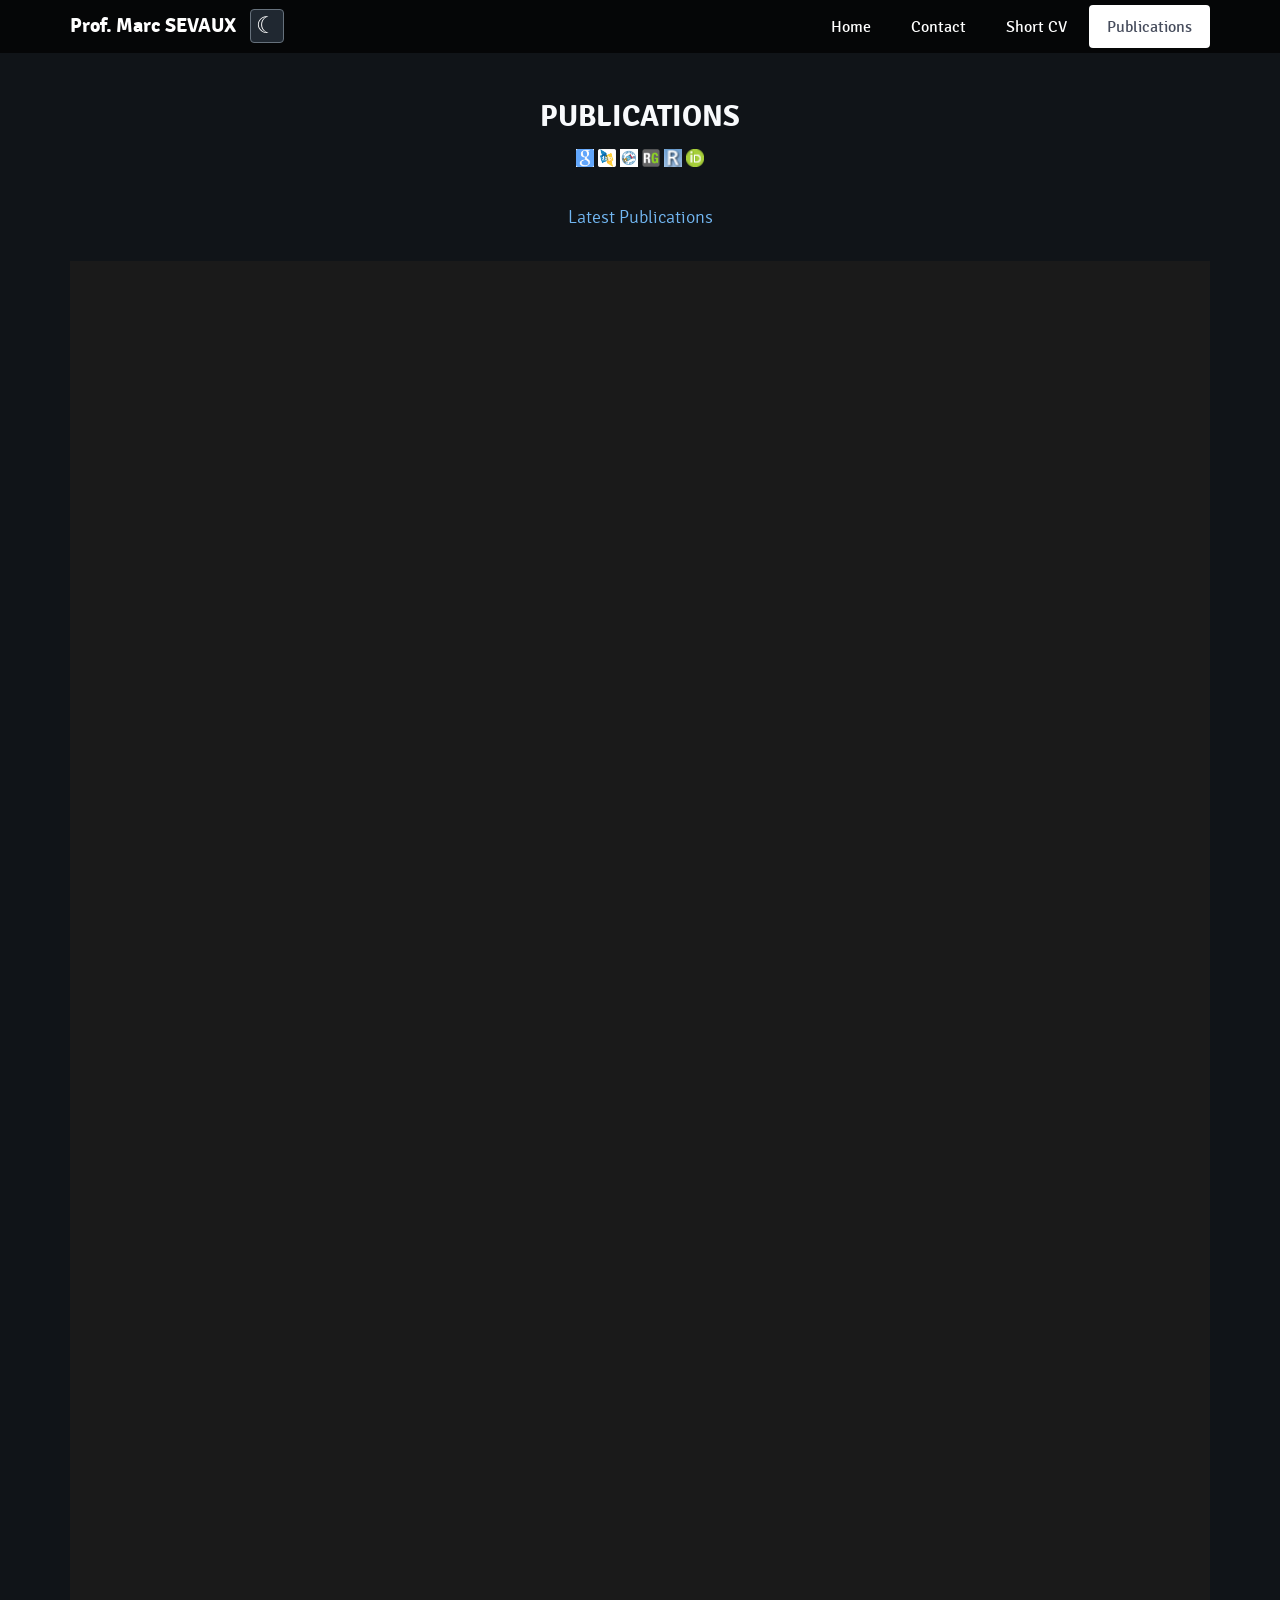
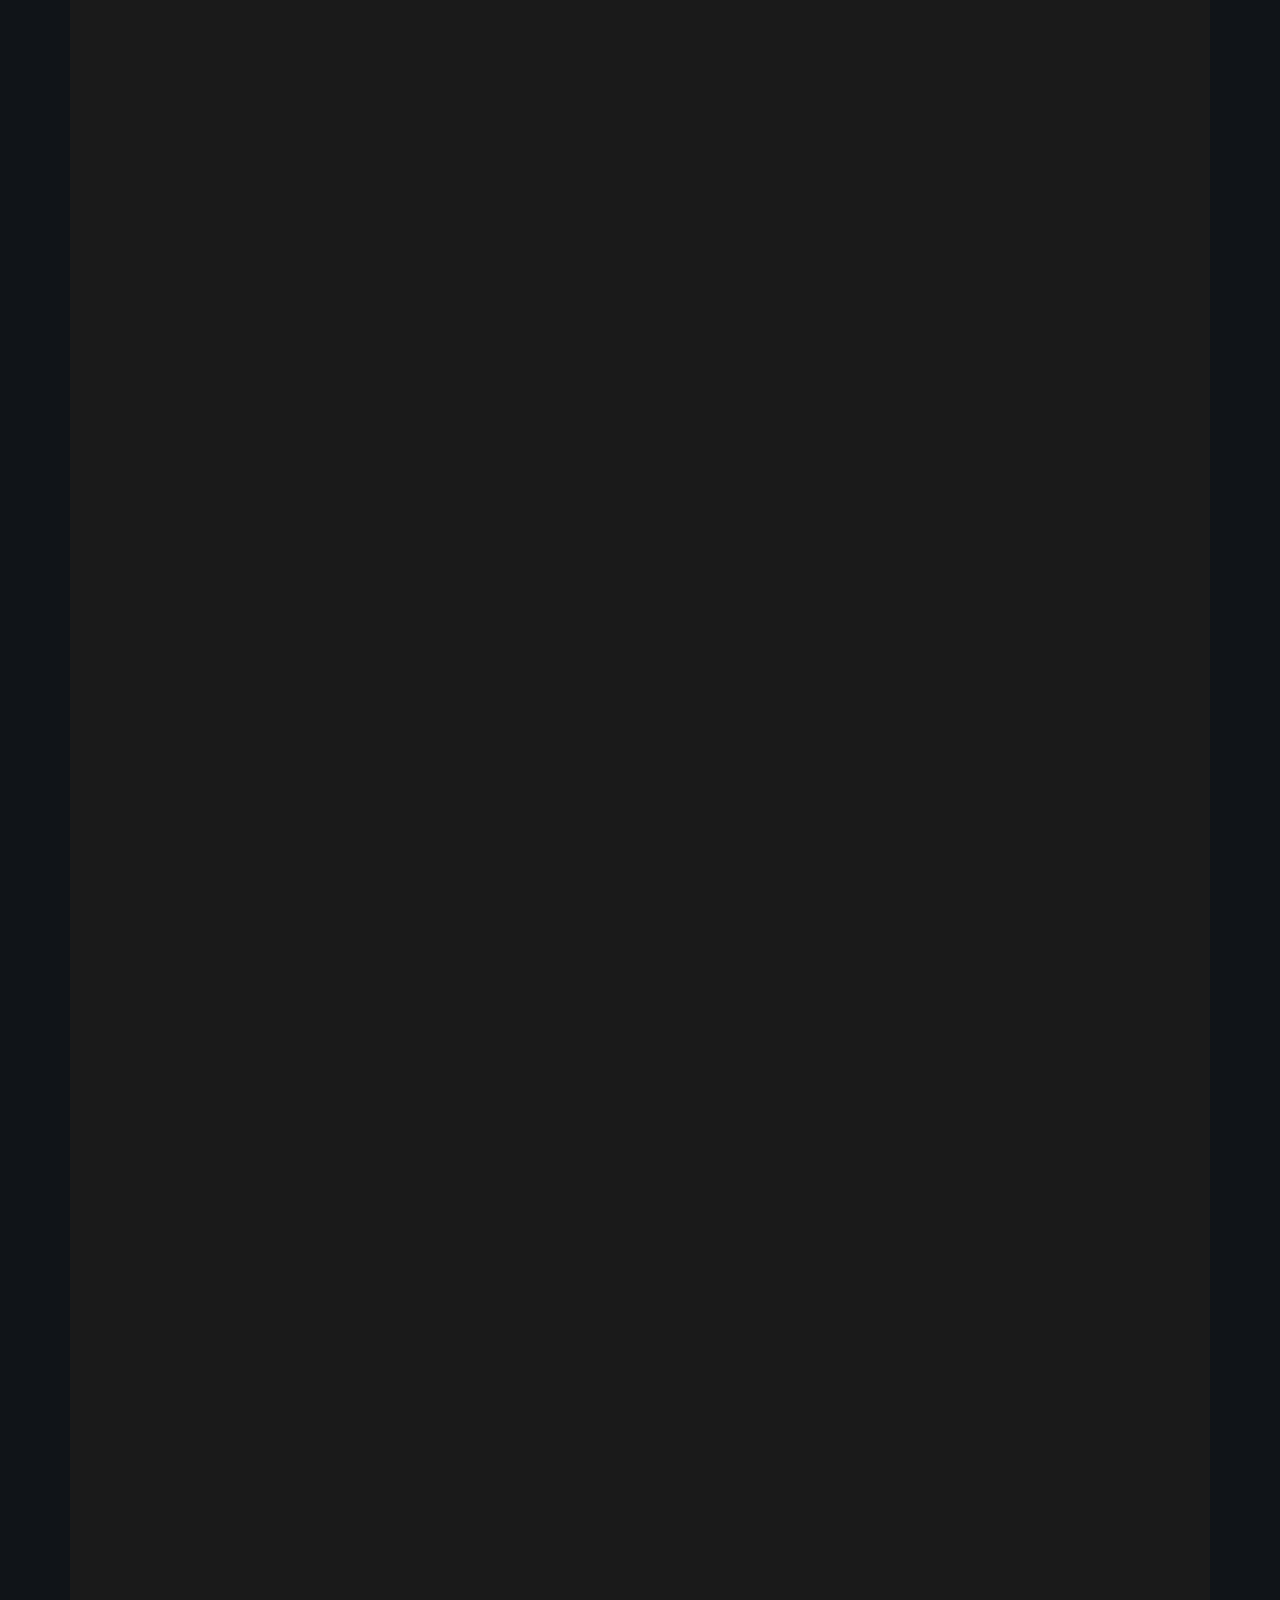
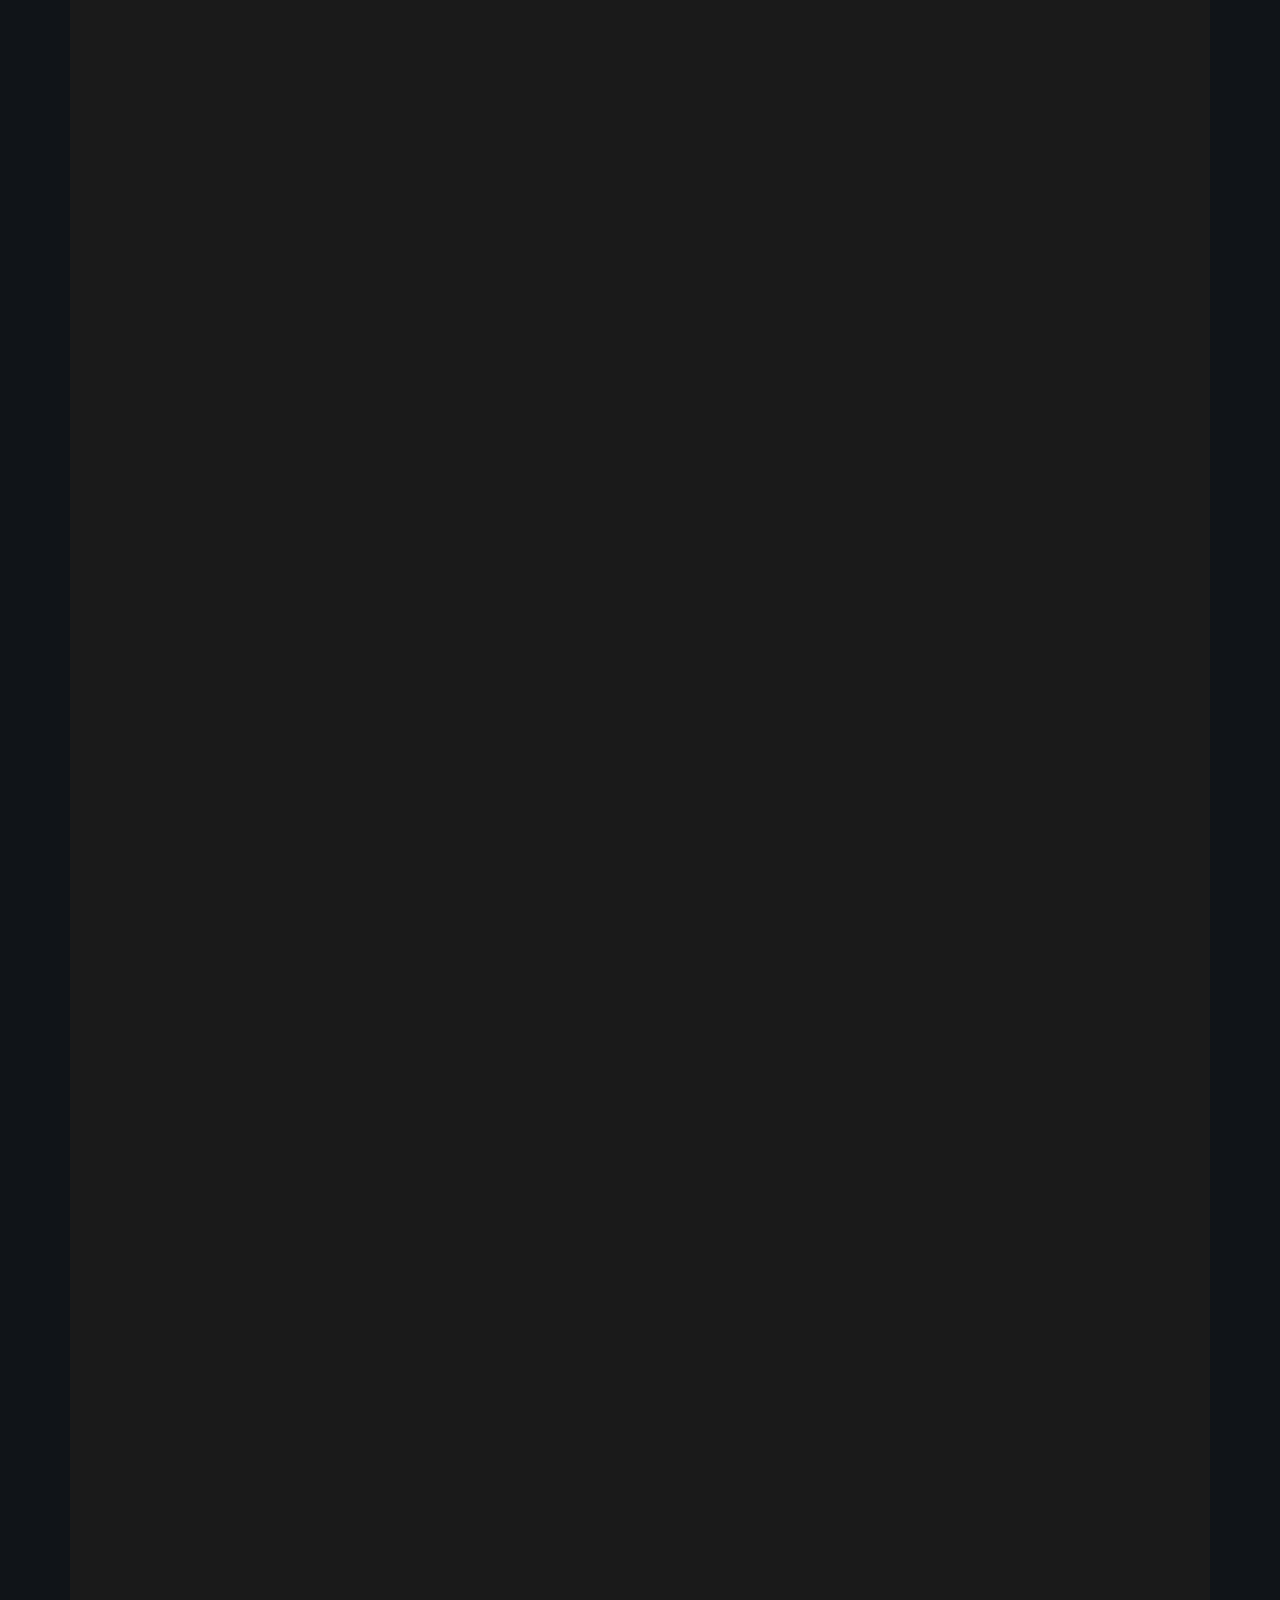
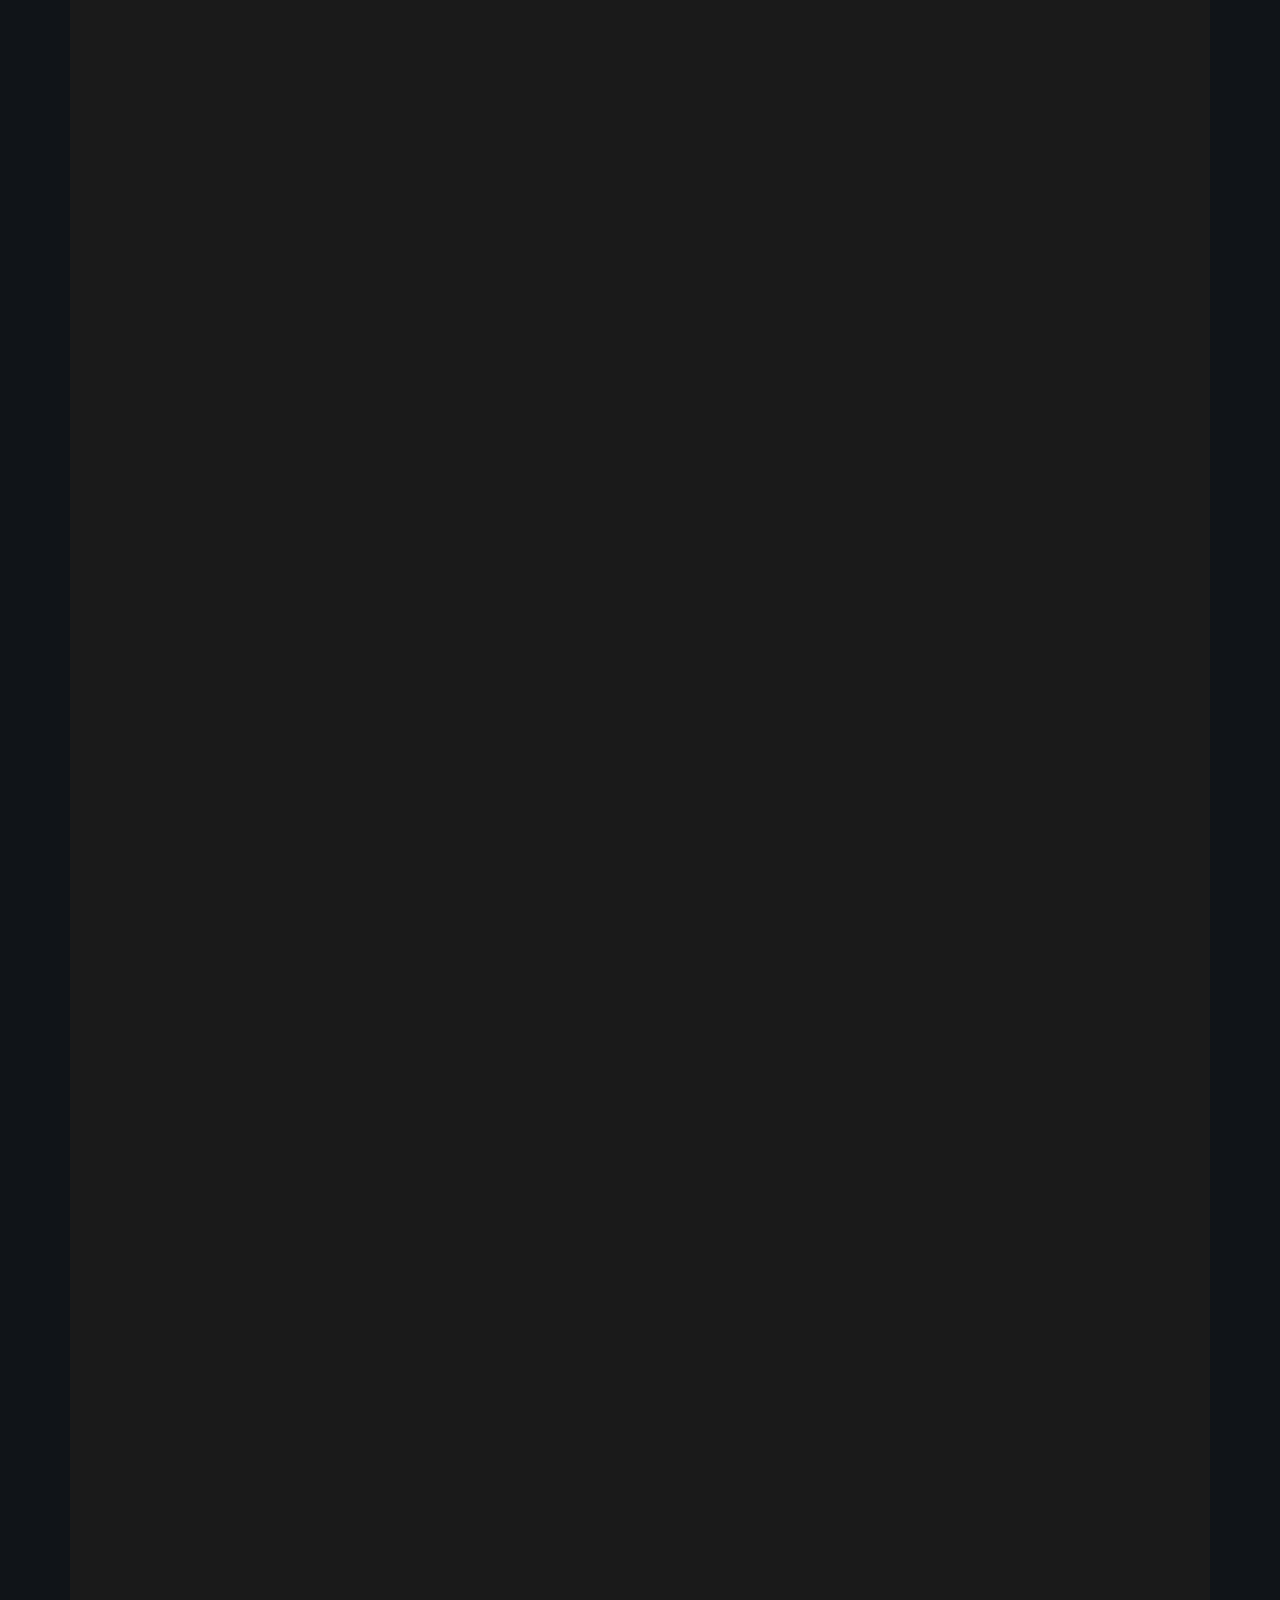
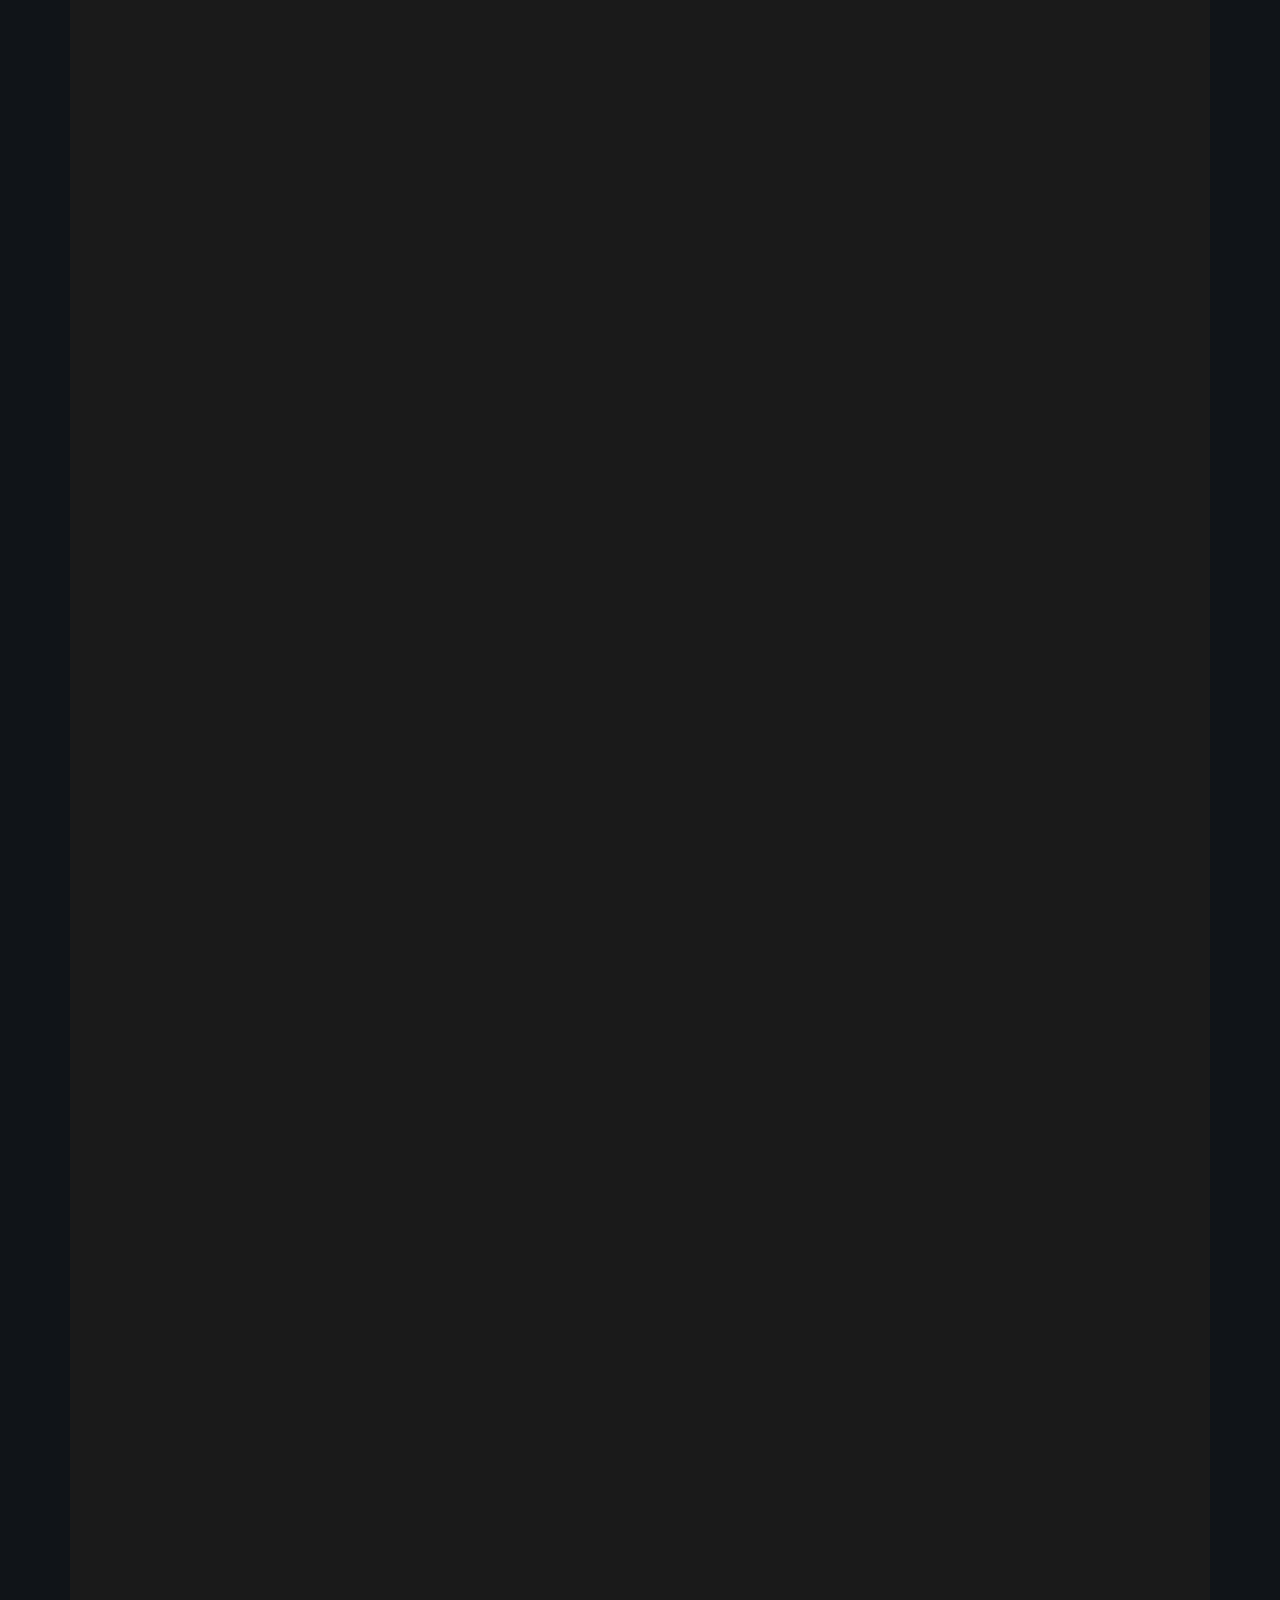
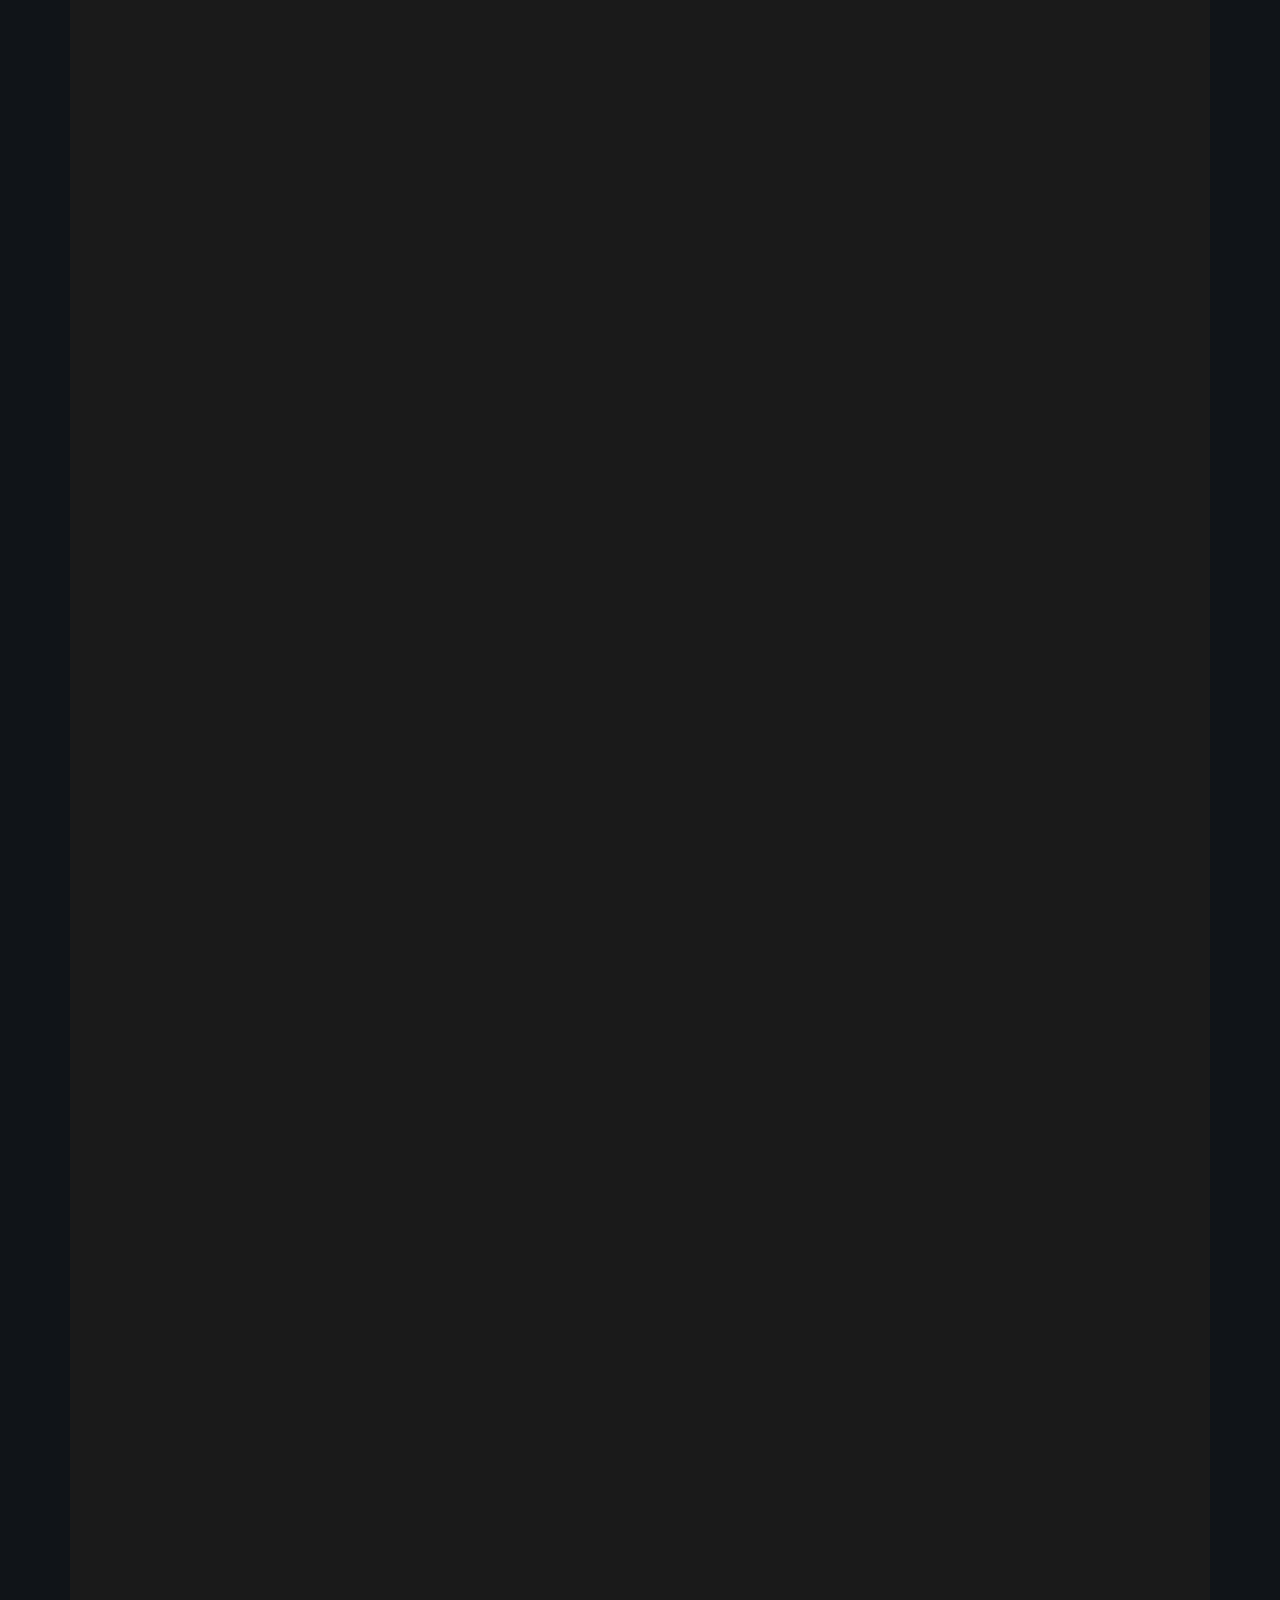
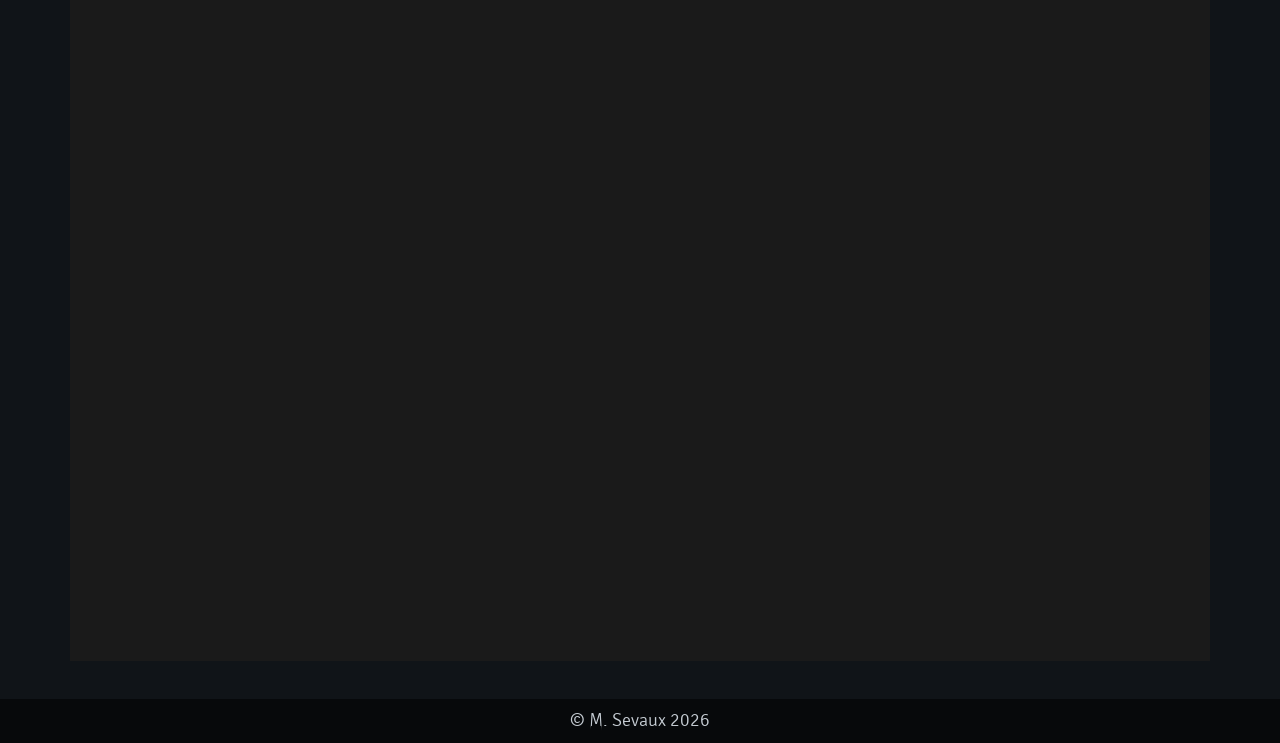
<file: publications.html>
<!DOCTYPE html>
<html lang="en">

    <head>

        <meta charset="utf-8">
        <meta http-equiv="X-UA-Compatible" content="IE=edge">
        <meta name="viewport" content="width=device-width, initial-scale=1">
        <title>Marc Sevaux (PhD)</title>
        <script src="assets/js/theme.js"></script>

        <!-- CSS -->
        <link rel="stylesheet" href="assets/fonts/fonts.css">
        <link rel="stylesheet" href="assets/bootstrap/css/bootstrap.min.css">
        <link rel="stylesheet" href="assets/css/select2.css">
        <link rel="stylesheet" href="assets/css/gray.css">
        <link rel="stylesheet" href="assets/css/magnific-popup.css">
        <link rel="stylesheet" href="assets/css/form-elements.css">
        <link rel="stylesheet" href="assets/css/buttons.css">
        <link rel="stylesheet" href="assets/css/style.css">
        <link rel="stylesheet" href="assets/css/media-queries.css">

        <!-- HTML5 Shim and Respond.js IE8 support of HTML5 elements and media queries -->
        <!-- WARNING: Respond.js doesn't work if you view the page via file:// -->
        <!--[if lt IE 9]>
            <script src="https://oss.maxcdn.com/libs/html5shiv/3.7.0/html5shiv.js"></script>
            <script src="https://oss.maxcdn.com/libs/respond.js/1.4.2/respond.min.js"></script>
        <![endif]-->
          </head>

    <body>

		<!-- Top menu -->
		<nav>
			<div class="container">
				<div class="row">
					<div class="col-sm-4 nav-logo">
						<a href="index.html">Prof. Marc SEVAUX</a>
						<button class="theme-toggle" type="button" data-theme-toggle>
							<span class="theme-toggle-icon" aria-hidden="true">&#9790;</span>
							<span class="sr-only" data-theme-label>Light mode</span>
						</button>
					</div>
					<div class="col-sm-8 nav-links">
						<a class="button-1" href="./index.html#about">Home</a>
						<a class="button-1" href="./index.html#map">Contact</a>
						<a class="button-1" href="./index.html#shortcv">Short CV</a>
						<a class="button-1 active" href="./index.html#publications">Publications</a>
						<div class="show-menu"><span></span></div>
					</div>
				</div>
			</div>
		</nav>

        
 		<!-- Publications -->
        <div class="publications-container">
	        <div class="container">
	            <div class="row">
	                <div class="col-sm-12 publications">
	                    <h2>Publications</h2>
                      <p>
                      <a href="http://scholar.google.fr/citations?hl=fr&user=kPSZuJUAAAAJ" title="Google Scholar" target="_blank"><img src="./assets/img/favicon-google-scholar.png" alt="" height="18" width="18"></a> <a href="http://www.informatik.uni-trier.de/%7Eley/pers/hd/s/Sevaux:Marc.html" title="Dblp" target="_blank"><img src="./assets/img/favicon-dblp.png" alt="" height="18" width="18"></a> <a href="https://cv.archives-ouvertes.fr/marc-sevaux" title="Hal" target="_blank"><img src="./assets/img/favicon-hal.png"alt="" height="18" width="18"></a> <a href="https://www.researchgate.net/profile/Marc_Sevaux/" title="Research Gate" target="_blank"><img src="./assets/img/favicon-research-gate.png" alt="" height="18" width="18"></a> <a href="http://www.researcherid.com/rid/B-6004-2009" title="ResearcherID" target ="_blank"><img src="./assets/img/researcherid.gif" alt="" height="18" width="18"></a> <a href="http://orcid.org/0000-0003-3855-9072" title="ORCID" target ="_blank"><img src="./assets/img/orcid.png" alt="" height="18" width="18"></a>
                      </p>
                      <p><a href="./index.html#publications" target =_blank>Latest Publications</a></p>
	                </div>
	            </div>

<iframe class="frame" seamless="seamless" frameborder="0" scrolling="yes" id="iframe"
  src="https://haltools.archives-ouvertes.fr/Public/afficheRequetePubli.php?idHal=marc-sevaux&CB_ref_biblio=oui&langue=Anglais&tri_exp=annee_publi&tri_exp2=typdoc&tri_exp3=date_publi&ordre_aff=TA&Fen=Aff&css=../css/VisuCondenseSsCadre.css"
  style="height: 10000px;"></iframe>


	        </div>
        </div>
    
        <!-- Footer -->
        <footer>
	        <div class="container">
	            <div class="row">
	                <div class="col-sm-12 footer">
                            <div class="footer-center">&copy; M. Sevaux 2026</div>
	                </div>
	            </div>
	        </div>
        </footer>
        
        <!-- Javascript -->
        <script src="assets/js/jquery-1.10.2.min.js"></script>
        <script src="assets/bootstrap/js/bootstrap.min.js"></script>
        <script src="assets/js/jquery.backstretch.min.js"></script>
        <script src="assets/js/masonry.pkgd.min.js"></script>
        <script src="https://a.vimeocdn.com/js/froogaloop2.min.js"></script>
        <script src="assets/js/select2.min.js"></script>
        <script src="assets/js/jquery.gray.min.js"></script>
        <script src="assets/js/jquery.magnific-popup.min.js"></script>
        <script src="assets/js/scripts.js"></script>
        <script src="assets/js/retina-1.1.0.min.js"></script>
		<!--[if lt IE 10]>
            <script src="assets/js/placeholder.js"></script>
        <![endif]-->

    </body>

</html>
</file>
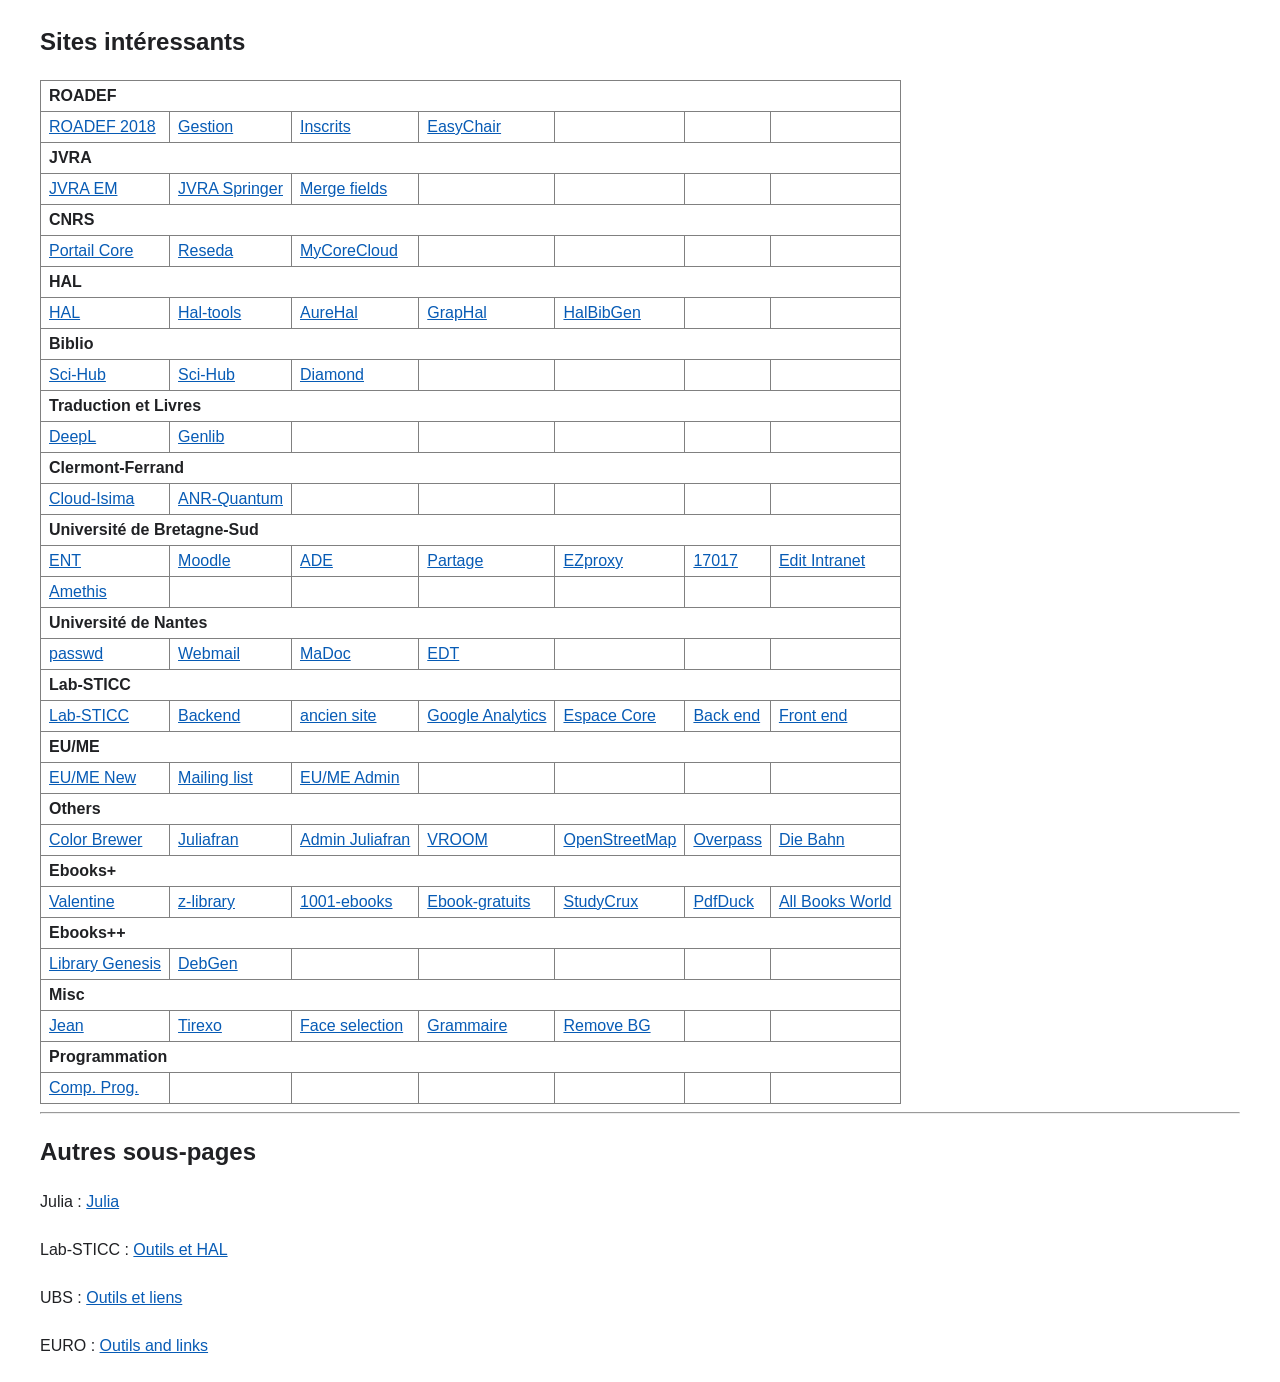
<file: tools.html>
<!doctype html public "-//w3c//dtd html 4.0 transitional//en">
<html>
<head>
   <meta http-equiv="Content-Type" content="text/html; charset=utf-8">
   <title> Outils pour le site Web du Lab-STICC</title>
   <link rel=stylesheet type="text/css" href="eume-style.css">
</head>
<body bgcolor="#FFFFFF">

  <h2> Sites intéressants</h2>

<table border="1">
  <tbody>
  <tr>
    <td colspan="7"><b>ROADEF</b></td>
  </tr>
  <tr>
    <td><a href='http://roadef2018.labsticc.fr/' target =_blank>ROADEF 2018</a></td>
	<td><a href='http://roadef2018.labsticc.fr/wp/wp-admin/' target =_blank>Gestion</a></td>
	<td><a href='http://roadef.org/roadef_2018_all_subscriptions.php' target =_blank>Inscrits</a></td>
	<td><a href='https://easychair.org/account/signin.cgi' target =_blank>EasyChair</a></td>
	<td></td>
	<td></td>
	<td></td>
  </tr>
   <tr>
    <td colspan="7"><b>JVRA</b></td>
  </tr>
  <tr>
    <td><a href='http://www.editorialmanager.com/jvra/default.aspx' target =_blank>JVRA EM</a></td>
	<td><a href='http://www.springer.com/computer/theoretical+computer+science/journal/41604?detailsPage=pltci_3004392' target =_blank>JVRA Springer</a></td>
  <td><a href=https://www.editorialmanager.com/robohelp/13.1/index.htm#t=Merge_Fields_for_Letters.htm&rhsearch=merge%20field&rhsyns=%20&rhhlterm=merge%20field' target = _blank>Merge fields</a></td>
	<td></td>
	<td></td>
	<td></td>
	<td></td>
  </tr>
 <tr>
    <td colspan="7"><b>CNRS</b></td>
  </tr>
  <tr>
    <td><a href='https://portail.core-cloud.net/_layouts/15/core/portail.aspx' target =_blank>Portail Core</a></td>
	<td><a href='https://reseda.cnrs.fr/' target =_blank>Reseda</a></td>
	<td><a href='https://mycore.core-cloud.net/index.php/apps/files/?dir=/&fileid=1102726' target =_blank>MyCoreCloud</a></td>
	<td></td>
	<td></td>
	<td></td>
	<td></td>
  </tr>
 <tr>
 <tr>
    <td colspan="7"><b>HAL</b></td>
  </tr>
  <tr>
	<td><a href='https://hal.archives-ouvertes.fr/' target =_blank>HAL</a></td>
  <td><a href='https://haltools.archives-ouvertes.fr/?action=export&lang=fr' target =_blank>Hal-tools</a></td>
	<td><a href='https://aurehal.archives-ouvertes.fr/author/index' target =_blank>AureHal</a></td>
	<td><a href='http://halcdr.univ-ubs.fr/Hal/dotgen.html' target =_blank>GrapHal</a></td>
	<td><a href='http://halcdr.univ-ubs.fr/Hal/index3.html' target =_blank>HalBibGen</a></td>
	<td></td>
	<td></td>
  </tr>
 <tr>
    <td colspan="7"><b>Biblio</b></td>
  </tr>
  <tr>
    <td><a href='http://sci-hub.cc/' target =_blank>Sci-Hub</a></td>
    <td><a href='http://sci-hub.se/' target =_blank>Sci-Hub</a></td>
    <td><a href='http://ezproxy.univ-ubs.fr/login?url=http://ezproxy.univ-ubs.fr/login/ed-connect-login' target =_blank>Diamond</a></td>
	<td></td>
	<td></td>
	<td></td>
	<td></td>
  </tr>
  <tr>
    <td colspan="7"><b>Traduction et Livres</b></td>
  </tr>
  <tr>
    <td><a href='https://www.deepl.com/translator' target =_blank>DeepL</a></td>
	<td><a href='http://gen.lib.rus.ec/' target =_blank>Genlib</a></td>
	<td></td>
	<td></td>
	<td></td>
	<td></td>
	<td></td>
  </tr>
  <tr>
    <td colspan="7"><b>Clermont-Ferrand</b></td>
  </tr>
  <tr>
    <td><a href='https://owncloud.isima.fr/index.php/login' target =_blank>Cloud-Isima</a></td>
	<td><a href='https://owncloud.isima.fr/index.php/apps/files/?dir=/ANR_Quantique&fileid=1808854' target =_blank>ANR-Quantum</a></td>
	<td></td>
	<td></td>
	<td></td>
	<td></td>
	<td></td>
  </tr>
  <tr>
    <td colspan="7"><b>Université de Bretagne-Sud</b></td>
  </tr>
  <tr>
    <td><a href='https://ent.univ-ubs.fr' target =_blank>ENT</a></td>
	  <td><a href='https://moodle.univ-ubs.fr' target =_blank>Moodle</a></td>
	<td><a href='http://planning.univ-ubs.fr/' target =_blank>ADE</a></td>
	<td><a href='https://partage.univ-ubs.fr/mail#2' target =_blank>Partage</a></td>
	<td><a href='https://ezproxy.univ-ubs.fr/menu' target =_blank>EZproxy</a></td>
  	<td><a href='https://17017.univ-ubs.fr/' target =_blank>17017</a></td>
    <td><a href='http://www-intranet.univ-ubs.fr/adminsite/' target=_blank>Edit Intranet</a></td>
  </tr>
  <tr>
    <td><a href='https://amethis.doctorat-bretagneloire.fr/amethis-client' target =_blank>Amethis</a></td>
	<td></td>
	<td></td>
	<td></td>
	<td></td>
	<td></td>
	<td></td>
  </tr>
  <tr>
    <td colspan="7"><b>Université de Nantes</b></td>
  </tr>
  <tr>
    <td><a href='https://motdepasse.univ-nantes.fr' target =_blank>passwd</a></td>
	<td><a href='https://webmail.univ-nantes.fr' target=_blank>Webmail</a></td>
	<td><a href='http://madoc.univ-nantes.fr' target=_blank>MaDoc</a></td>
	<td><a href='https://edt.univ-nantes.fr'target=_blank>EDT</a></td>
	<td></td>
	<td></td>
	<td></td>
  </tr>
  <tr>
    <td colspan="7"><b>Lab-STICC</b></td>
  </tr>
  <tr>
    <td><a href='http://www.labsticc.fr' target =_blank>Lab-STICC</a></td>
	<td><a href='https://labsticc.fr/en/admin/' target=_blank>Backend</a></td>
	<td><a href='http://labsticc.extrazimut.net/old/192.168.10.10/labsticc/web/index.html' target=_blank> ancien site</a></td>
	<td><a href='http://analytics.google.com/analytics/web/'target=_blank>Google Analytics</a></td>
  <td><a href='https://labs.core-cloud.net/ou/Lab-STICC/' target=_blank>Espace Core</a></td>
	<td><a href='http://labsticc.extrazimut.net/en/admin/' target=_blank>Back end</a></td>
	<td><a href='http://labsticc.extrazimut.net/' target=_blank>Front end</a></td>
  </tr>
  <tr>
    <td colspan="7"><b>EU/ME</b></td>
  </tr>
  <tr>
    <td><a href='http://www.metaheuristics.eu' target =_blank>EU/ME New</a></td>
	<td><a href='http://uahost.uantwerpen.be/eume' target=_blank>Mailing list</a></td>
	<td><a href='https://www.euro-online.org/websites/eume/wp-admin/' target =_blank>EU/ME Admin</a></td>
	<td></td>
	<td></td>
	<td></td>
	<td></td>
  </tr>
  <tr>
    <td colspan="7"><b>Others</b></td>
  </tr>
  <tr>
    <td><a href='http://colorbrewer2.org' target =_blank>Color Brewer</a></td>
	<td><a href='https://www.juliafran.org' target =_blank>Juliafran</a></td>
	<td><a href='https://www.juliafran.org/wp-admin' target =_blank>Admin Juliafran</a></td>
	<td><a href='http://map.vroom-project.org/' target =_blank>VROOM</a></td>
	<td><a href='https://www.openstreetmap.org/' target =_blank>OpenStreetMap</a></td>
	<td><a href='http://overpass-turbo.eu/' target =_blank>Overpass</a></td>
	<td><a href='https://www.bahn.com/fr' target =_blank>Die Bahn</a></td>
  </tr>
  <tr>
    <td colspan="7"><b>Ebooks+</b></td>
  </tr>
  <tr>
	<td><a href='https://valentine.wtf' target =_blank>Valentine</a></td>
  <td><a href='https://b-ok.xyz/' target =_blank>z-library</a></td>
  <td><a href='https://ww.1001ebooks.com' target =_blank>1001-ebooks</a></td>
	<td><a href='https://fra.ebook-gratuit.co' target =_blank>Ebook-gratuits</a></td>
	<td><a href='https://www.studycrux.com/book/blue-moon' target =_blank>StudyCrux</a></td>
	<td><a href='https://pdfduck.com/?s=coben' target =_blank>PdfDuck</a></td>
	<td><a href='https://allbooksworld.com/' target =_blank>All Books World</a></td>
  </tr>
  <tr>
    <td colspan="7"><b>Ebooks++</b></td>
  </tr>
  <tr>
	<td><a href='http://93.174.95.27/' target =_blank>Library Genesis</a></td>
	<td><a href='http://debgen.fr/' target =_blank>DebGen</a></td>
	<td></td>
 	<td></td>
	<td></td>
	<td></td>
	<td></td>
 </tr>
  <tr>
    <td colspan="7"><b>Misc</b></td>
  </tr>
  <tr>
    <td><a href='http://www.jean-s.tk/' target =_blank>Jean</a></td>
    <td><a href='https://www.tirexo.pro/' target =_blank>Tirexo</a></td>
	<td><a href='http://www.aptum.vision/index.html' target =_blank>Face selection</a></td>
	<td><a href='https://www.scribens.fr/' target =_blank>Grammaire</a></td>
	<td><a href='https://www.remove.bg' target =_blank>Remove BG</a></td>
	<td></td>
	<td></td>
  </tr>
  <tr>
    <td colspan="7"><b>Programmation</b></td>
  </tr>
  <tr>
    <td><a href='https://cp-algorithms.com/' target =_blank>Comp. Prog.</a></td>
	<td></td>
 	<td></td>
	<td></td>
	<td></td>
	<td></td>
	<td></td>
  </tr>
  </tbody>
 </table>

  <!-- ------------------------------------------------------------  -->  
<hr>

<h2>Autres sous-pages</h2>

Julia : <a href="./julia.html" target = _blank>Julia</a>

<br>
<br>
Lab-STICC : <a href="./labsticc.html" target = _blank>Outils et HAL</a>

<br>
<br>
UBS : <a href="./ubs.html" target = _blank>Outils et liens</a>


<br>
<br>
EURO : <a href="./euro.html" target = _blank>Outils and links</a>

</body>
</html>
</file>
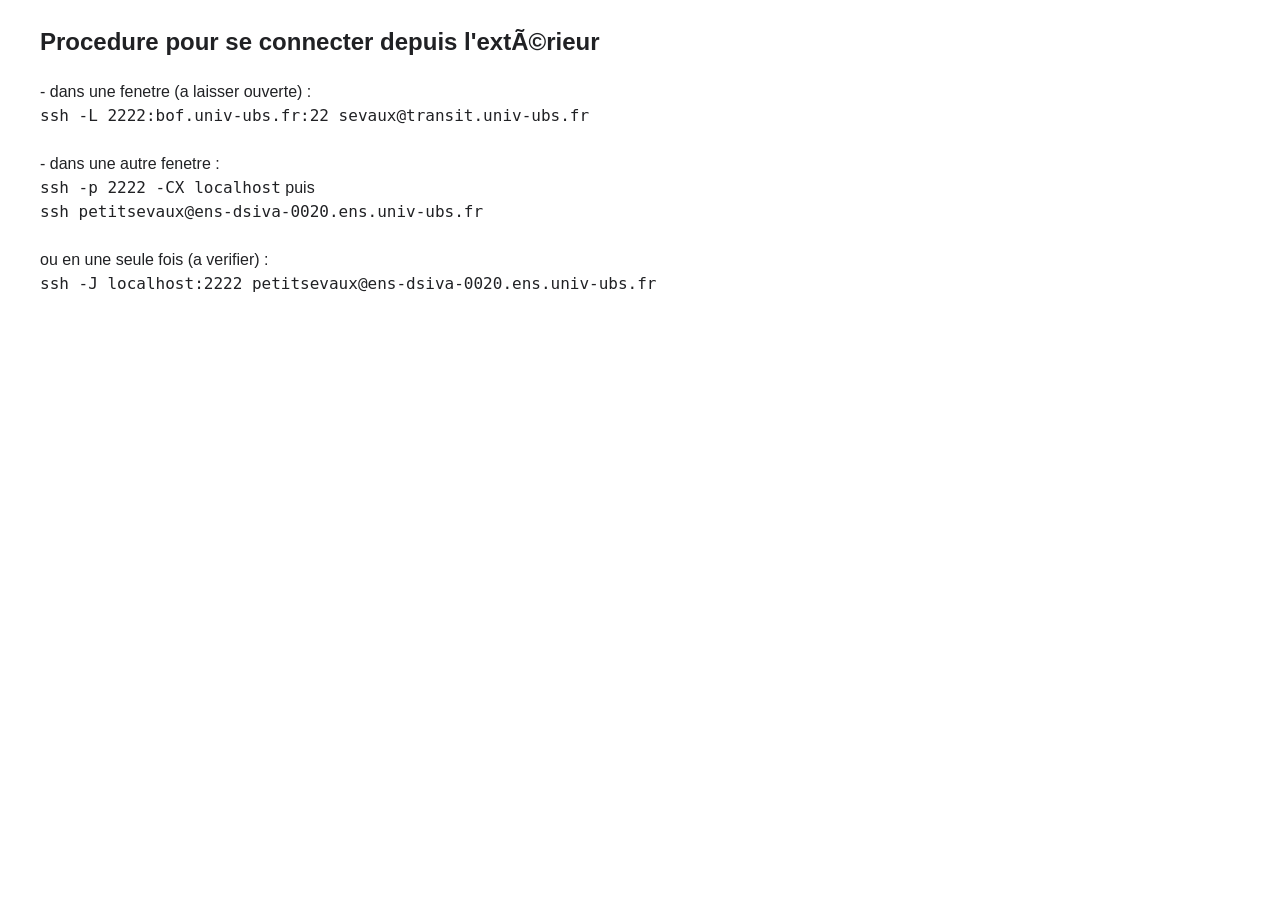
<file: ubs.html>
<!doctype html public "-//w3c//dtd html 4.0 transitional//en">
<html>
<head>
   <meta http-equiv="Content-Type" content="text/html; charset=iso-8859-1">
   <meta name="GENERATOR" content="Mozilla/4.61 [en] (X11; I; Linux 2.2.12-20 i686) [Netscape]">
   <title> Tools and links for UBS </title>
   <link rel=stylesheet type="text/css" href="eume-style.css">
</head>
<body bgcolor="#FFFFFF">
    
<h2>Procedure pour se connecter depuis l'extérieur</h2>


- dans une fenetre (a laisser ouverte) : <br>

<code>ssh -L 2222:bof.univ-ubs.fr:22 sevaux@transit.univ-ubs.fr</code><br>

<br>
- dans une autre fenetre :
<br>

<code>ssh -p 2222 -CX localhost</code> puis <br>
<code>ssh petitsevaux@ens-dsiva-0020.ens.univ-ubs.fr</code><br>

<br>
ou en une seule fois (a verifier) :<br>

<code>
  ssh -J localhost:2222 petitsevaux@ens-dsiva-0020.ens.univ-ubs.fr</code><br>
</body>
</html>
</file>
<file: eume-style.css>
:root {
  color-scheme: light;
  font-family: Arial, Helvetica, sans-serif;
  line-height: 1.5;
  color: #202124;
  background: #fff;
}

body {
  max-width: 1200px;
  margin: 0 auto;
  padding: 24px;
  overflow-wrap: anywhere;
}

a {
  color: #075bb5;
}

table {
  max-width: 100%;
  border-collapse: collapse;
}

th,
td {
  padding: 6px 8px;
  vertical-align: top;
}

code {
  font-family: ui-monospace, SFMono-Regular, Consolas, monospace;
}

@media (max-width: 720px) {
  body {
    padding: 16px;
  }

  table {
    display: block;
    overflow-x: auto;
  }
}
</file>
<file: assets/fonts/fonts.css>
/* Generated by Font Squirrel (http://www.fontsquirrel.com) on May 16, 2014 */



@font-face {
    font-family: 'signikabold';
    src: url('signika-bold-webfont.eot');
    src: url('signika-bold-webfont.eot?#iefix') format('embedded-opentype'),
         url('signika-bold-webfont.woff') format('woff'),
         url('signika-bold-webfont.ttf') format('truetype'),
         url('signika-bold-webfont.svg#signikabold') format('svg');
    font-weight: normal;
    font-style: normal;

}




@font-face {
    font-family: 'signikalight';
    src: url('signika-light-webfont.eot');
    src: url('signika-light-webfont.eot?#iefix') format('embedded-opentype'),
         url('signika-light-webfont.woff') format('woff'),
         url('signika-light-webfont.ttf') format('truetype'),
         url('signika-light-webfont.svg#signikalight') format('svg');
    font-weight: normal;
    font-style: normal;

}




@font-face {
    font-family: 'signikaregular';
    src: url('signika-regular-webfont.eot');
    src: url('signika-regular-webfont.eot?#iefix') format('embedded-opentype'),
         url('signika-regular-webfont.woff') format('woff'),
         url('signika-regular-webfont.ttf') format('truetype'),
         url('signika-regular-webfont.svg#signikaregular') format('svg');
    font-weight: normal;
    font-style: normal;

}




@font-face {
    font-family: 'signikasemibold';
    src: url('signika-semibold-webfont.eot');
    src: url('signika-semibold-webfont.eot?#iefix') format('embedded-opentype'),
         url('signika-semibold-webfont.woff') format('woff'),
         url('signika-semibold-webfont.ttf') format('truetype'),
         url('signika-semibold-webfont.svg#signikasemibold') format('svg');
    font-weight: normal;
    font-style: normal;

}
</file>
<file: assets/css/select2.css>
/*
Version: 3.4.8 Timestamp: Thu May  1 09:50:32 EDT 2014
*/
.select2-container {
    margin: 0;
    position: relative;
    display: inline-block;
    /* inline-block for ie7 */
    zoom: 1;
    *display: inline;
    vertical-align: middle;
}

.select2-container,
.select2-drop,
.select2-search,
.select2-search input {
  /*
    Force border-box so that % widths fit the parent
    container without overlap because of margin/padding.
    More Info : http://www.quirksmode.org/css/box.html
  */
  -webkit-box-sizing: border-box; /* webkit */
     -moz-box-sizing: border-box; /* firefox */
          box-sizing: border-box; /* css3 */
}

.select2-container .select2-choice {
    display: block;
    height: 26px;
    padding: 0 0 0 8px;
    overflow: hidden;
    position: relative;

    border: 1px solid #aaa;
    white-space: nowrap;
    line-height: 26px;
    color: #444;
    text-decoration: none;

    border-radius: 4px;

    background-clip: padding-box;

    -webkit-touch-callout: none;
      -webkit-user-select: none;
         -moz-user-select: none;
          -ms-user-select: none;
              user-select: none;

    background-color: #fff;
    background-image: -webkit-gradient(linear, left bottom, left top, color-stop(0, #eee), color-stop(0.5, #fff));
    background-image: -webkit-linear-gradient(center bottom, #eee 0%, #fff 50%);
    background-image: -moz-linear-gradient(center bottom, #eee 0%, #fff 50%);
    filter: progid:DXImageTransform.Microsoft.gradient(startColorstr = '#ffffff', endColorstr = '#eeeeee', GradientType = 0);
    background-image: linear-gradient(to top, #eee 0%, #fff 50%);
}

.select2-container.select2-drop-above .select2-choice {
    border-bottom-color: #aaa;

    border-radius: 0 0 4px 4px;

    background-image: -webkit-gradient(linear, left bottom, left top, color-stop(0, #eee), color-stop(0.9, #fff));
    background-image: -webkit-linear-gradient(center bottom, #eee 0%, #fff 90%);
    background-image: -moz-linear-gradient(center bottom, #eee 0%, #fff 90%);
    filter: progid:DXImageTransform.Microsoft.gradient(startColorstr='#ffffff', endColorstr='#eeeeee', GradientType=0);
    background-image: linear-gradient(to bottom, #eee 0%, #fff 90%);
}

.select2-container.select2-allowclear .select2-choice .select2-chosen {
    margin-right: 42px;
}

.select2-container .select2-choice > .select2-chosen {
    margin-right: 26px;
    display: block;
    overflow: hidden;

    white-space: nowrap;

    text-overflow: ellipsis;
    float: none;
    width: auto;
}

.select2-container .select2-choice abbr {
    display: none;
    width: 12px;
    height: 12px;
    position: absolute;
    right: 24px;
    top: 8px;

    font-size: 1px;
    text-decoration: none;

    border: 0;
    background: url('../img/select2.png') right top no-repeat;
    cursor: pointer;
    outline: 0;
}

.select2-container.select2-allowclear .select2-choice abbr {
    display: inline-block;
}

.select2-container .select2-choice abbr:hover {
    background-position: right -11px;
    cursor: pointer;
}

.select2-drop-mask {
    border: 0;
    margin: 0;
    padding: 0;
    position: fixed;
    left: 0;
    top: 0;
    min-height: 100%;
    min-width: 100%;
    height: auto;
    width: auto;
    opacity: 0;
    z-index: 9998;
    /* styles required for IE to work */
    background-color: #fff;
    filter: alpha(opacity=0);
}

.select2-drop {
    width: 100%;
    margin-top: -1px;
    position: absolute;
    z-index: 9999;
    top: 100%;

    background: #fff;
    color: #000;
    border: 1px solid #aaa;
    border-top: 0;

    border-radius: 0 0 4px 4px;

    -webkit-box-shadow: 0 4px 5px rgba(0, 0, 0, .15);
            box-shadow: 0 4px 5px rgba(0, 0, 0, .15);
}

.select2-drop.select2-drop-above {
    margin-top: 1px;
    border-top: 1px solid #aaa;
    border-bottom: 0;

    border-radius: 4px 4px 0 0;

    -webkit-box-shadow: 0 -4px 5px rgba(0, 0, 0, .15);
            box-shadow: 0 -4px 5px rgba(0, 0, 0, .15);
}

.select2-drop-active {
    border: 1px solid #5897fb;
    border-top: none;
}

.select2-drop.select2-drop-above.select2-drop-active {
    border-top: 1px solid #5897fb;
}

.select2-drop-auto-width {
    border-top: 1px solid #aaa;
    width: auto;
}

.select2-drop-auto-width .select2-search {
    padding-top: 4px;
}

.select2-container .select2-choice .select2-arrow {
    display: inline-block;
    width: 18px;
    height: 100%;
    position: absolute;
    right: 0;
    top: 0;

    border-left: 1px solid #aaa;
    border-radius: 0 4px 4px 0;

    background-clip: padding-box;

    background: #ccc;
    background-image: -webkit-gradient(linear, left bottom, left top, color-stop(0, #ccc), color-stop(0.6, #eee));
    background-image: -webkit-linear-gradient(center bottom, #ccc 0%, #eee 60%);
    background-image: -moz-linear-gradient(center bottom, #ccc 0%, #eee 60%);
    filter: progid:DXImageTransform.Microsoft.gradient(startColorstr = '#eeeeee', endColorstr = '#cccccc', GradientType = 0);
    background-image: linear-gradient(to top, #ccc 0%, #eee 60%);
}

.select2-container .select2-choice .select2-arrow b {
    display: block;
    width: 100%;
    height: 100%;
    background: url('../img/select2.png') no-repeat 0 1px;
}

.select2-search {
    display: inline-block;
    width: 100%;
    min-height: 26px;
    margin: 0;
    padding-left: 4px;
    padding-right: 4px;

    position: relative;
    z-index: 10000;

    white-space: nowrap;
}

.select2-search input {
    width: 100%;
    height: auto !important;
    min-height: 26px;
    padding: 4px 20px 4px 5px;
    margin: 0;

    outline: 0;
    font-family: sans-serif;
    font-size: 1em;

    border: 1px solid #aaa;
    border-radius: 0;

    -webkit-box-shadow: none;
            box-shadow: none;

    background: #fff url('../img/select2.png') no-repeat 100% -22px;
    background: url('../img/select2.png') no-repeat 100% -22px, -webkit-gradient(linear, left bottom, left top, color-stop(0.85, #fff), color-stop(0.99, #eee));
    background: url('../img/select2.png') no-repeat 100% -22px, -webkit-linear-gradient(center bottom, #fff 85%, #eee 99%);
    background: url('../img/select2.png') no-repeat 100% -22px, -moz-linear-gradient(center bottom, #fff 85%, #eee 99%);
    background: url('../img/select2.png') no-repeat 100% -22px, linear-gradient(to bottom, #fff 85%, #eee 99%) 0 0;
}

.select2-drop.select2-drop-above .select2-search input {
    margin-top: 4px;
}

.select2-search input.select2-active {
    background: #fff url('../img/select2-spinner.gif') no-repeat 100%;
    background: url('../img/select2-spinner.gif') no-repeat 100%, -webkit-gradient(linear, left bottom, left top, color-stop(0.85, #fff), color-stop(0.99, #eee));
    background: url('../img/select2-spinner.gif') no-repeat 100%, -webkit-linear-gradient(center bottom, #fff 85%, #eee 99%);
    background: url('../img/select2-spinner.gif') no-repeat 100%, -moz-linear-gradient(center bottom, #fff 85%, #eee 99%);
    background: url('../img/select2-spinner.gif') no-repeat 100%, linear-gradient(to bottom, #fff 85%, #eee 99%) 0 0;
}

.select2-container-active .select2-choice,
.select2-container-active .select2-choices {
    border: 1px solid #5897fb;
    outline: none;
//
    -webkit-box-shadow: 0 0 5px rgba(0, 0, 0, .3);
            box-shadow: 0 0 5px rgba(0, 0, 0, .3);
}

.select2-dropdown-open .select2-choice {
    border-bottom-color: transparent;
    -webkit-box-shadow: 0 1px 0 #fff inset;
            box-shadow: 0 1px 0 #fff inset;

    border-bottom-left-radius: 0;
    border-bottom-right-radius: 0;

    background-color: #eee;
    background-image: -webkit-gradient(linear, left bottom, left top, color-stop(0, #fff), color-stop(0.5, #eee));
    background-image: -webkit-linear-gradient(center bottom, #fff 0%, #eee 50%);
    background-image: -moz-linear-gradient(center bottom, #fff 0%, #eee 50%);
    filter: progid:DXImageTransform.Microsoft.gradient(startColorstr='#eeeeee', endColorstr='#ffffff', GradientType=0);
    background-image: linear-gradient(to top, #fff 0%, #eee 50%);
}

.select2-dropdown-open.select2-drop-above .select2-choice,
.select2-dropdown-open.select2-drop-above .select2-choices {
    border: 1px solid #5897fb;
    border-top-color: transparent;

    background-image: -webkit-gradient(linear, left top, left bottom, color-stop(0, #fff), color-stop(0.5, #eee));
    background-image: -webkit-linear-gradient(center top, #fff 0%, #eee 50%);
    background-image: -moz-linear-gradient(center top, #fff 0%, #eee 50%);
    filter: progid:DXImageTransform.Microsoft.gradient(startColorstr='#eeeeee', endColorstr='#ffffff', GradientType=0);
    background-image: linear-gradient(to bottom, #fff 0%, #eee 50%);
}

.select2-dropdown-open .select2-choice .select2-arrow {
    background: transparent;
    border-left: none;
    filter: none;
}
.select2-dropdown-open .select2-choice .select2-arrow b {
    background-position: -18px 1px;
}

.select2-hidden-accessible {
    border: 0;
    clip: rect(0 0 0 0);
    height: 1px;
    margin: -1px;
    overflow: hidden;
    padding: 0;
    position: absolute;
    width: 1px;
}

/* results */
.select2-results {
    max-height: 200px;
    padding: 0 0 0 4px;
    margin: 4px 4px 4px 0;
    position: relative;
    overflow-x: hidden;
    overflow-y: auto;
    -webkit-tap-highlight-color: rgba(0, 0, 0, 0);
}

.select2-results ul.select2-result-sub {
    margin: 0;
    padding-left: 0;
}

.select2-results li {
    list-style: none;
    display: list-item;
    background-image: none;
}

.select2-results li.select2-result-with-children > .select2-result-label {
    font-weight: bold;
}

.select2-results .select2-result-label {
    padding: 3px 7px 4px;
    margin: 0;
    cursor: pointer;

    min-height: 1em;

    -webkit-touch-callout: none;
      -webkit-user-select: none;
         -moz-user-select: none;
          -ms-user-select: none;
              user-select: none;
}

.select2-results-dept-1 .select2-result-label { padding-left: 20px }
.select2-results-dept-2 .select2-result-label { padding-left: 40px }
.select2-results-dept-3 .select2-result-label { padding-left: 60px }
.select2-results-dept-4 .select2-result-label { padding-left: 80px }
.select2-results-dept-5 .select2-result-label { padding-left: 100px }
.select2-results-dept-6 .select2-result-label { padding-left: 110px }
.select2-results-dept-7 .select2-result-label { padding-left: 120px }

.select2-results .select2-highlighted {
    background: #3875d7;
    color: #fff;
}

.select2-results li em {
    background: #feffde;
    font-style: normal;
}

.select2-results .select2-highlighted em {
    background: transparent;
}

.select2-results .select2-highlighted ul {
    background: #fff;
    color: #000;
}


.select2-results .select2-no-results,
.select2-results .select2-searching,
.select2-results .select2-selection-limit {
    background: #f4f4f4;
    display: list-item;
    padding-left: 5px;
}

/*
disabled look for disabled choices in the results dropdown
*/
.select2-results .select2-disabled.select2-highlighted {
    color: #666;
    background: #f4f4f4;
    display: list-item;
    cursor: default;
}
.select2-results .select2-disabled {
  background: #f4f4f4;
  display: list-item;
  cursor: default;
}

.select2-results .select2-selected {
    display: none;
}

.select2-more-results.select2-active {
    background: #f4f4f4 url('../img/select2-spinner.gif') no-repeat 100%;
}

.select2-more-results {
    background: #f4f4f4;
    display: list-item;
}

/* disabled styles */

.select2-container.select2-container-disabled .select2-choice {
    background-color: #f4f4f4;
    background-image: none;
    border: 1px solid #ddd;
    cursor: default;
}

.select2-container.select2-container-disabled .select2-choice .select2-arrow {
    background-color: #f4f4f4;
    background-image: none;
    border-left: 0;
}

.select2-container.select2-container-disabled .select2-choice abbr {
    display: none;
}


/* multiselect */

.select2-container-multi .select2-choices {
    height: auto !important;
    height: 1%;
    margin: 0;
    padding: 0;
    position: relative;

    border: 1px solid #aaa;
    cursor: text;
    overflow: hidden;

    background-color: #fff;
    background-image: -webkit-gradient(linear, 0% 0%, 0% 100%, color-stop(1%, #eee), color-stop(15%, #fff));
    background-image: -webkit-linear-gradient(top, #eee 1%, #fff 15%);
    background-image: -moz-linear-gradient(top, #eee 1%, #fff 15%);
    background-image: linear-gradient(to bottom, #eee 1%, #fff 15%);
}

.select2-locked {
  padding: 3px 5px 3px 5px !important;
}

.select2-container-multi .select2-choices {
    min-height: 26px;
}

.select2-container-multi.select2-container-active .select2-choices {
    border: 1px solid #5897fb;
    outline: none;

    -webkit-box-shadow: 0 0 5px rgba(0, 0, 0, .3);
            box-shadow: 0 0 5px rgba(0, 0, 0, .3);
}
.select2-container-multi .select2-choices li {
    float: left;
    list-style: none;
}
html[dir="rtl"] .select2-container-multi .select2-choices li
{
    float: right;
}
.select2-container-multi .select2-choices .select2-search-field {
    margin: 0;
    padding: 0;
    white-space: nowrap;
}

.select2-container-multi .select2-choices .select2-search-field input {
    padding: 5px;
    margin: 1px 0;

    font-family: sans-serif;
    font-size: 100%;
    color: #666;
    outline: 0;
    border: 0;
    -webkit-box-shadow: none;
            box-shadow: none;
    background: transparent !important;
}

.select2-container-multi .select2-choices .select2-search-field input.select2-active {
    background: #fff url('../img/select2-spinner.gif') no-repeat 100% !important;
}

.select2-default {
    color: #999 !important;
}

.select2-container-multi .select2-choices .select2-search-choice {
    padding: 3px 5px 3px 18px;
    margin: 3px 0 3px 5px;
    position: relative;

    line-height: 13px;
    color: #333;
    cursor: default;
    border: 1px solid #aaaaaa;

    border-radius: 3px;

    -webkit-box-shadow: 0 0 2px #fff inset, 0 1px 0 rgba(0, 0, 0, 0.05);
            box-shadow: 0 0 2px #fff inset, 0 1px 0 rgba(0, 0, 0, 0.05);

    background-clip: padding-box;

    -webkit-touch-callout: none;
      -webkit-user-select: none;
         -moz-user-select: none;
          -ms-user-select: none;
              user-select: none;

    background-color: #e4e4e4;
    filter: progid:DXImageTransform.Microsoft.gradient(startColorstr='#eeeeee', endColorstr='#f4f4f4', GradientType=0);
    background-image: -webkit-gradient(linear, 0% 0%, 0% 100%, color-stop(20%, #f4f4f4), color-stop(50%, #f0f0f0), color-stop(52%, #e8e8e8), color-stop(100%, #eee));
    background-image: -webkit-linear-gradient(top, #f4f4f4 20%, #f0f0f0 50%, #e8e8e8 52%, #eee 100%);
    background-image: -moz-linear-gradient(top, #f4f4f4 20%, #f0f0f0 50%, #e8e8e8 52%, #eee 100%);
    background-image: linear-gradient(to top, #f4f4f4 20%, #f0f0f0 50%, #e8e8e8 52%, #eee 100%);
}
html[dir="rtl"] .select2-container-multi .select2-choices .select2-search-choice
{
    margin-left: 0;
    margin-right: 5px;
}
.select2-container-multi .select2-choices .select2-search-choice .select2-chosen {
    cursor: default;
}
.select2-container-multi .select2-choices .select2-search-choice-focus {
    background: #d4d4d4;
}

.select2-search-choice-close {
    display: block;
    width: 12px;
    height: 13px;
    position: absolute;
    right: 3px;
    top: 4px;

    font-size: 1px;
    outline: none;
    background: url('../img/select2.png') right top no-repeat;
}
html[dir="rtl"] .select2-search-choice-close {
    right: auto;
    left: 3px;
}

.select2-container-multi .select2-search-choice-close {
    left: 3px;
}

.select2-container-multi .select2-choices .select2-search-choice .select2-search-choice-close:hover {
  background-position: right -11px;
}
.select2-container-multi .select2-choices .select2-search-choice-focus .select2-search-choice-close {
    background-position: right -11px;
}

/* disabled styles */
.select2-container-multi.select2-container-disabled .select2-choices {
    background-color: #f4f4f4;
    background-image: none;
    border: 1px solid #ddd;
    cursor: default;
}

.select2-container-multi.select2-container-disabled .select2-choices .select2-search-choice {
    padding: 3px 5px 3px 5px;
    border: 1px solid #ddd;
    background-image: none;
    background-color: #f4f4f4;
}

.select2-container-multi.select2-container-disabled .select2-choices .select2-search-choice .select2-search-choice-close {    display: none;
    background: none;
}
/* end multiselect */


.select2-result-selectable .select2-match,
.select2-result-unselectable .select2-match {
    text-decoration: underline;
}

.select2-offscreen, .select2-offscreen:focus {
    clip: rect(0 0 0 0) !important;
    width: 1px !important;
    height: 1px !important;
    border: 0 !important;
    margin: 0 !important;
    padding: 0 !important;
    overflow: hidden !important;
    position: absolute !important;
    outline: 0 !important;
    left: 0px !important;
    top: 0px !important;
}

.select2-display-none {
    display: none;
}

.select2-measure-scrollbar {
    position: absolute;
    top: -10000px;
    left: -10000px;
    width: 100px;
    height: 100px;
    overflow: scroll;
}

/* Retina-ize icons */

@media only screen and (-webkit-min-device-pixel-ratio: 1.5), only screen and (min-resolution: 2dppx)  {
    .select2-search input,
    .select2-search-choice-close,
    .select2-container .select2-choice abbr,
    .select2-container .select2-choice .select2-arrow b {
        background-image: url('../img/select2x2.png') !important;
        background-repeat: no-repeat !important;
        background-size: 60px 40px !important;
    }

    .select2-search input {
        background-position: 100% -21px !important;
    }
}
</file>
<file: assets/css/gray.css>
.grayscale {
  /* Firefox 10+, Firefox on Android */
  filter: url("data:image/svg+xml;utf8,<svg xmlns='http://www.w3.org/2000/svg'><filter id='grayscale'><feColorMatrix type='matrix' values='0.3333 0.3333 0.3333 0 0 0.3333 0.3333 0.3333 0 0 0.3333 0.3333 0.3333 0 0 0 0 0 1 0'/></filter></svg>#grayscale");

  /* IE 6-9 */
  filter: gray;

  /*
    Chrome 19+,
    Safari 6+,
    Safari 6+ iOS,
    Opera 15+
  */
  -webkit-filter: grayscale(100%);
}

.grayscale.grayscale-fade {
  -webkit-transition: -webkit-filter .5s;
}

.grayscale.grayscale-fade:hover {
  -webkit-filter: grayscale(0%);
  filter: none;
}

.grayscale-replaced.grayscale-fade svg {
  opacity: 1;
  -webkit-transition: opacity .5s ease;
  transition: opacity .5s ease;
}

.grayscale-replaced.grayscale-fade:hover svg {
  opacity: 0;
}
</file>
<file: assets/css/form-elements.css>
/***** Custom select *****/

.custom-select {
	width: 370px;
	height: 62px;
	font-family: 'signikalight', sans-serif;
	font-size: 20px;
	color: #9ea0a6;
	text-align: left;
}

.select2-container .select2-choice {
	height: 62px;
	padding-left: 7px;
	line-height: 62px;
	background: #fff;
	filter: none;
	border: 0;
	-moz-box-shadow: 0 2px 0 0 rgba(8, 8, 8, 0.4);
	-webkit-box-shadow: 0 2px 0 0 rgba(8, 8, 8, 0.4);
	box-shadow: 0 2px 0 0 rgba(8, 8, 8, 0.4);
	color: #9ea0a6;
}

.select2-dropdown-open.select2-drop-above .select2-choice, .select2-dropdown-open.select2-drop-above .select2-choices {
	background: #fff;
	filter: none;
	border: 0;
}

.select2-drop {
	-moz-box-shadow: 0 2px 0 0 rgba(8, 8, 8, 0.4);
	-webkit-box-shadow: 0 2px 0 0 rgba(8, 8, 8, 0.4);
	box-shadow: 0 2px 0 0 rgba(8, 8, 8, 0.4);
}

.select2-drop-active { padding: 0 0 7px 0; background: #fff url(../img/options-bg.png) repeat-y right top; border: 0; }

.select2-drop.select2-drop-above {
	-moz-box-shadow: 0 -2px 0 0 rgba(8, 8, 8, 0.4);
	-webkit-box-shadow: 0 -2px 0 0 rgba(8, 8, 8, 0.4);
	box-shadow: 0 -2px 0 0 rgba(8, 8, 8, 0.4);
}

.select2-drop.select2-drop-above.select2-drop-active { padding: 7px 0 0 0; border: 0; }

.select2-container .select2-choice > .select2-chosen { margin-right: 70px; }

.select2-container .select2-choice .select2-arrow {
	width: 62px;
	background: #ff9e21;
	filter: none;
	border: 0;
}

.select2-container .select2-choice .select2-arrow b { background: url(../img/icons/select-arrow.png) no-repeat 22px 24px; }

.select2-dropdown-open .select2-choice .select2-arrow { border-radius: 0 4px 0 0; }
.select2-dropdown-open.select2-drop-above .select2-choice .select2-arrow { border-radius: 0 0 4px 0; }

.select2-results {
	max-height: 230px;
	margin: 0 66px 0 0;
	padding: 0;
	font-family: 'signikalight', sans-serif;
	font-size: 20px;
	color: #9ea0a6;
	text-align: left;
}

.select2-results .select2-highlighted { background: #fff; color: #ff9e21; }

.custom-select-image {
	display: inline-block;
	width: 24px;
	height: 24px;
	margin: 7px 18px 7px 12px;
	vertical-align: middle;
}
.custom-select-image.custom-select-image-web-design { background: url(../img/icons/web-design.png) center center no-repeat; }
.custom-select-image.custom-select-image-image-design { background: url(../img/icons/image-design.png) center center no-repeat; }
.custom-select-image.custom-select-image-branding { background: url(../img/icons/branding.png) center center no-repeat; }
.custom-select-image.custom-select-image-dtp { background: url(../img/icons/dtp.png) center center no-repeat; }
.custom-select-image.custom-select-image-tv-campanies { background: url(../img/icons/tv-campanies.png) center center no-repeat; }


/***** Project valuation form *****/

.project-valuation-form form label {
	font-family: 'signikasemibold', sans-serif;
	font-size: 16px;
	color: #9ea0a6;
    line-height: 20px;
    text-transform: uppercase;
}

/* custom select */
.project-valuation-form .select2-container .select2-choice, 
.project-valuation-form .select2-dropdown-open.select2-drop-above .select2-choice, 
.project-valuation-form .select2-dropdown-open.select2-drop-above .select2-choices, 
.project-valuation-custom-select.select2-drop-active, 
.project-valuation-custom-select .select2-results .select2-highlighted {
	background-color: #efefef;
}

.project-valuation-form .select2-container .select2-choice, 
.project-valuation-custom-select.select2-drop, 
.project-valuation-custom-select.select2-drop.select2-drop-above {
	-moz-box-shadow: none;
	-webkit-box-shadow: none;
	box-shadow: none;
}

.project-valuation-form .select2-container .select2-choice, 
.project-valuation-custom-select .select2-results .select2-result-label {
	padding-left: 15px;
}

/* textarea */
.project-valuation-form form textarea {
	width: 100%;
	height: 153px;
	padding: 15px 20px;
	background: #efefef;
	border: 0;
	font-family: 'signikalight', sans-serif;
	font-size: 20px;
	color: #9ea0a6;
	line-height: 26px;
	text-align: left;
	-moz-border-radius: 4px;
    -webkit-border-radius: 4px;
    border-radius: 4px;
    -moz-box-shadow: none;
    -webkit-box-shadow: none;
    box-shadow: none;
    filter: none;
    -o-transition: all .3s;
    -moz-transition: all .3s;
    -webkit-transition: all .3s;
    -ms-transition: all .3s;
    transition: all .3s;
}

.project-valuation-form form textarea:focus {
	outline: 0;
	background: #f0fffb;
    border: 2px solid #ff9e21;
    color: #ff9e21;
    -moz-box-shadow: none;
    -webkit-box-shadow: none;
    box-shadow: none;
    filter: none;
}

/* project examples */
.project-valuation-form form .project-valuation-examples {
	width: 100%;
	padding: 5px 20px;
	background: #efefef;
	overflow: hidden;
	-moz-border-radius: 4px;
    -webkit-border-radius: 4px;
    border-radius: 4px;
    -o-transition: all .3s;
    -moz-transition: all .3s;
    -webkit-transition: all .3s;
    -ms-transition: all .3s;
    transition: all .3s;
}
.project-valuation-form form .project-valuation-examples.active { background: #f0fffb; border: 2px solid #ff9e21; }

.project-valuation-form form .project-valuation-examples label {
	float: left;
	clear: left;
	width: 5%;
	height: 47px;
	margin: 0;
	padding: 10px 0;
	border-bottom: 1px solid #d5d5d5;
	font-family: 'signikalight', sans-serif;
	font-size: 20px;
	color: #9ea0a6;
	line-height: 26px;
	font-weight: normal;
}
.project-valuation-form form .project-valuation-examples label.active { border-color: #ff9e21; color: #ff9e21; }

.project-valuation-form form input[type="text"] {
	float: left;
	width: 95%;
	height: 47px;
	margin: 0;
    padding: 10px 0;
    background: #efefef;
    border: 0;
    border-bottom: 1px solid #d5d5d5;
    font-family: 'signikalight', sans-serif;
	font-size: 20px;
	color: #9ea0a6;
	line-height: 26px;
	text-align: left;
    -moz-box-shadow: none;
    -webkit-box-shadow: none;
    box-shadow: none;
    filter: none;
    -o-transition: all .3s;
    -moz-transition: all .3s;
    -webkit-transition: all .3s;
    -ms-transition: all .3s;
    transition: all .3s;
}
.project-valuation-form form input[type="text"]:last-child,
.project-valuation-form form input[type="text"]:last-child:focus,
.project-valuation-form form input[type="text"].active:last-child,
.project-valuation-form form .project-valuation-examples label.project-valuation-example-last-label { border: 0; }

.project-valuation-form form input[type="text"]:focus, 
.project-valuation-form form input[type="text"].active {
	outline: 0;
    background: #f0fffb;
    border: 0;
    border-bottom: 1px solid #ff9e21;
    color: #ff9e21;
    -moz-box-shadow: none;
    -webkit-box-shadow: none;
    box-shadow: none;
    filter: none;
}

/* submit button */
.project-valuation-form form input[type="submit"], 
.project-valuation-form form input[type="submit"]:hover, 
.project-valuation-form form input[type="submit"]:active, 
.project-valuation-form form input[type="submit"]:focus {
	width: 100%;
	height: 62px;
    padding: 0;
    vertical-align: middle;
    background: #ff9e21;
    border: 0;
    font-family: 'signikaregular', sans-serif;
    font-size: 18px;
    color: #fff;
    line-height: 18px;
    text-shadow: 0 1px 0 rgba(8, 8, 8, 0.2);
    -moz-border-radius: 4px;
    -webkit-border-radius: 4px;
    border-radius: 4px;
    -moz-box-shadow: none;
    -webkit-box-shadow: none;
    box-shadow: none;
    filter: none;
}


/***** Contact us form *****/

/* text input / textarea */
.contact-us-form form input[type="text"], 
.contact-us-form form textarea {
	width: 100%;
	height: 62px;
	margin: 0;
    padding: 0 60px;
    background: #fff;
    border: 0;
    font-family: 'signikalight', sans-serif;
	font-size: 20px;
	color: #9ea0a6;
	line-height: 26px;
	text-align: left;
	-moz-border-radius: 4px;
    -webkit-border-radius: 4px;
    border-radius: 4px;
    -moz-box-shadow: 0 2px 0 0 rgba(8, 8, 8, 0.4);
	-webkit-box-shadow: 0 2px 0 0 rgba(8, 8, 8, 0.4);
	box-shadow: 0 2px 0 0 rgba(8, 8, 8, 0.4);
    filter: none;
    -o-transition: all .3s;
    -moz-transition: all .3s;
    -webkit-transition: all .3s;
    -ms-transition: all .3s;
    transition: all .3s;
}

.contact-us-form form textarea { height: 246px; padding-top: 19px; padding-bottom: 19px; }

.contact-us-form form input[type="text"]:focus, 
.contact-us-form form textarea:focus {
	outline: 0;
    background: #fff;
    border: 3px solid #ff9e21;
    color: #ff9e21;
    -moz-box-shadow: none;
    -webkit-box-shadow: none;
    box-shadow: none;
    filter: none;
}

.contact-us-form form input[type="text"]:-moz-placeholder, .contact-us-form form textarea:-moz-placeholder { color: #9ea0a6; }
.contact-us-form form input[type="text"]:-ms-input-placeholder, .contact-us-form form textarea:-ms-input-placeholder { color: #9ea0a6; }
.contact-us-form form input[type="text"]::-webkit-input-placeholder, .contact-us-form form textarea::-webkit-input-placeholder { color: #9ea0a6; }

/* label */
.contact-us-form form label {
	width: 24px;
	height: 24px;
	-o-transition: all .3s;
    -moz-transition: all .3s;
    -webkit-transition: all .3s;
    -ms-transition: all .3s;
    transition: all .3s;
}

.contact-us-form form label.contact-us-name-label { background: url(../img/icons/contact-user.png) left top no-repeat; }
.contact-us-form form label.contact-us-email-label { background: url(../img/icons/contact-email.png) left top no-repeat; }
.contact-us-form form label.contact-us-phone-label { background: url(../img/icons/contact-phone.png) left top no-repeat; }
.contact-us-form form label.contact-us-message-label { background: url(../img/icons/contact-pencil.png) left top no-repeat; }

.contact-us-form form label.contact-us-name-label.active { background: url(../img/icons/contact-user-hover.png) left top no-repeat; }
.contact-us-form form label.contact-us-email-label.active { background: url(../img/icons/contact-email-hover.png) left top no-repeat; }
.contact-us-form form label.contact-us-phone-label.active { background: url(../img/icons/contact-phone-hover.png) left top no-repeat; }
.contact-us-form form label.contact-us-message-label.active { background: url(../img/icons/contact-pencil-hover.png) left top no-repeat; }

/* submit button */
.contact-us-form form input[type="submit"], 
.contact-us-form form input[type="submit"]:hover, 
.contact-us-form form input[type="submit"]:active, 
.contact-us-form form input[type="submit"]:focus {
	width: 100%;
	height: 62px;
    padding: 0;
    vertical-align: middle;
    background: #ff9e21;
    border: 0;
    font-family: 'signikaregular', sans-serif;
    font-size: 18px;
    color: #fff;
    line-height: 18px;
    text-shadow: 0 1px 0 rgba(8, 8, 8, 0.2);
    -moz-border-radius: 4px;
    -webkit-border-radius: 4px;
    border-radius: 4px;
    -moz-box-shadow: none;
    -webkit-box-shadow: none;
    box-shadow: none;
    filter: none;
}
</file>
<file: assets/css/buttons.css>
/***** Button 1 *****/

.button-1 {
	display: inline-block;
	height: 43px;
	margin: 0;
	padding: 14px 18px 0 18px;
	font-family: 'signikaregular', sans-serif;
    font-size: 16px;
    color: #fff;
    line-height: 18px;
    text-shadow: 0 1px 0 rgba(8, 8, 8, 0.2);
}

.button-1:hover, .button-1:focus, .button-1.active {
	outline: none;
	background: #fff;
	color: #464c5c;
	text-shadow: none;
	-moz-border-radius: 4px;
    -webkit-border-radius: 4px;
    border-radius: 4px;
    -moz-box-shadow: 0 2px 0 0 rgba(8, 8, 8, 0.08);
	-webkit-box-shadow: 0 2px 0 0 rgba(8, 8, 8, 0.08);
	box-shadow: 0 2px 0 0 rgba(8, 8, 8, 0.08);
}


/***** Button 2 *****/

.button-2 {
	display: inline-block;
	vertical-align: middle;
	height: 34px;
	margin: 4px 4px 4px 4px;
    padding: 6px 10px 0 10px;
    background: #737373;
    font-family: 'signikaregular', sans-serif;
    font-size: 22px;
    color: #fff;
    line-height: 22px;
    text-shadow: 0 1px 0 rgba(8, 8, 8, 0.2);
    -moz-border-radius: 4px;
    -webkit-border-radius: 4px;
    border-radius: 4px;
}

.button-2:hover, .button-2:focus {
	background: #8acec7;
	color: #fff;
}


/***** Button 3 *****/

.portfolio-filters a {
	display: inline-block;
	height: 53px;
	margin: 5px 4px;
	padding: 19px 18px 0 18px;
	background: #b6d8d0;
	font-family: 'signikaregular', sans-serif;
    font-size: 18px;
    color: #87b0a6;
    line-height: 18px;
    -moz-border-radius: 4px;
    -webkit-border-radius: 4px;
    border-radius: 4px;
    -moz-box-shadow: 0 2px 0 0 rgba(8, 8, 8, 0.08);
	-webkit-box-shadow: 0 2px 0 0 rgba(8, 8, 8, 0.08);
	box-shadow: 0 2px 0 0 rgba(8, 8, 8, 0.08);
}

.portfolio-filters a:hover, .portfolio-filters a:focus, .portfolio-filters a.active {
	outline: none;
	background: #fff;
	color: #8acec7;
}


/***** Social button 1 *****/

.button-social-1 {
	display: inline-block;
	width: 38px;
	height: 38px;
	margin: 0 2px 0 0;
    -moz-border-radius: 5px;
    -webkit-border-radius: 5px;
    border-radius: 5px;
}

.button-social-1:hover {
	outline: none;
	background-color: #8acec7;
}

.button-social-1.button-linkedin { background: #8acec7 url(../img/icons/social/linkedin.png) center no-repeat; }
.button-social-1.button-gitlab { background: #8acec7 url(../img/icons/social/gitlab.png) center no-repeat; }
.button-social-1.button-researchgate { background: #8acec7 url(../img/icons/social/researchgate.png) center no-repeat; }


/***** Social button 2 *****/

.button-social-2 {
	display: inline-block;
	height: 47px;
	margin: 0 17px 10px 0;
	padding-left: 47px;
    -moz-border-radius: 5px;
    -webkit-border-radius: 5px;
    border-radius: 5px;
    -moz-box-shadow: 0 2px 0 0 rgba(8, 8, 8, 0.4);
	-webkit-box-shadow: 0 2px 0 0 rgba(8, 8, 8, 0.4);
	box-shadow: 0 2px 0 0 rgba(8, 8, 8, 0.4);
}

.button-social-2:hover {
	outline: none;
	background-color: #737373;
}

.button-social-2.button-linkedin { background: #737373 url(../img/icons/social/linkedin.png) 11px center no-repeat; }
.button-social-2.button-gitlab { background: #737373 url(../img/icons/social/gitlab.png) 11px center no-repeat; }
.button-social-2.button-researchgate { background: #737373 url(../img/icons/social/researchgate.png) 11px center no-repeat; }
.button-social-2.button-r { background: #737373 url(../img/icons/social/r.png) 11px center no-repeat; }
.button-social-2.button-diviz { background: #737373 url(../img/icons/social/diviz.png) 11px center no-repeat; }

.button-social-2 span {
	display: block;
	height: 47px;
	margin: 0;
	padding: 15px 17px 0 17px;
	background: #737373;
	font-family: 'signikaregular', sans-serif;
    font-size: 18px;
    color: #fff;
    line-height: 18px;
    text-shadow: 0 1px 0 rgba(8, 8, 8, 0.2);
    -moz-border-radius: 0 5px 5px 0;
    -webkit-border-radius: 0 5px 5px 0;
    border-radius: 0 5px 5px 0;
}
</file>
<file: assets/css/style.css>
:root,
html[data-theme="dark"] {
	color-scheme: dark;
	--page-bg: #101418;
	--surface-bg: #181e24;
	--section-bg: #090c0f;
	--nav-bg: #050607;
	--text-color: #e8edf2;
	--heading-color: #f8fafc;
	--muted-color: #b7c0c9;
	--link-color: #72b7f2;
	--border-color: #343c45;
	--footer-bg: #07090b;
	--footer-color: #c5ccd3;
	--control-bg: #202831;
	--control-hover-bg: #f1f4f7;
	--control-hover-color: #20262d;
}

html[data-theme="light"] {
	color-scheme: light;
	--page-bg: #fff;
	--surface-bg: #fff;
	--section-bg: #eef2f5;
	--nav-bg: #111519;
	--text-color: #202428;
	--heading-color: #090b0d;
	--muted-color: #56616b;
	--link-color: #075fae;
	--border-color: #d9dfe4;
	--footer-bg: #3b404d;
	--footer-color: #edf0f3;
	--control-bg: #252c33;
	--control-hover-bg: #fff;
	--control-hover-color: #303740;
}

body {
	background: var(--page-bg);
	color: var(--text-color);
	text-align: center;
	transition: background-color .2s ease, color .2s ease;
}

a, a:hover, a:focus {
		text-decoration: none;
    -o-transition: all .3s;
    -moz-transition: all .3s;
    -webkit-transition: all .3s;
    -ms-transition: all .3s;
	    transition: all .3s;
}

a {
	color: var(--link-color);
}

img { 
  max-width: 100%; 
  vertical-align: baseline;
}

::-moz-selection { background: #ccc; color: #fff; text-shadow: none; }
::selection { background: #ccc; color: #fff; text-shadow: none; }


/***** Top menu *****/

nav {
	position: fixed;
	top: 0;
	left: 0;
	width: 100%;
	padding: 5px 0;
	background: var(--nav-bg);
	z-index: 99999;
}

nav .nav-links { text-align: right; }
nav .nav-logo { text-align: left; }

nav .nav-logo a {
    color: #fff;
	display: inline-block;
	font-family: 'signikabold', sans-serif;
	font-size: 20px;
	line-height: 22px;
	text-shadow: 0 2px 0 rgba(8, 8, 8, 0.2);
	padding: 10px 0;
}

.theme-toggle {
	display: inline-flex;
	align-items: center;
	justify-content: center;
	width: 34px;
	height: 34px;
	margin: 4px 0 0 10px;
	padding: 0;
	border: 1px solid #66717c;
	border-radius: 4px;
	background: var(--control-bg);
	color: #fff;
	font-family: Georgia, serif;
	font-size: 23px;
	line-height: 1;
	vertical-align: top;
}

.theme-toggle-icon {
	display: block;
	transform: translateY(-1px);
}

.theme-toggle:hover,
.theme-toggle:focus {
	outline: 2px solid transparent;
	border-color: #fff;
	background: var(--control-hover-bg);
	color: var(--control-hover-color);
}

.theme-toggle:focus-visible {
	outline: 2px solid #72b7f2;
	outline-offset: 2px;
}

nav .show-menu {
	display: none;
	margin-top: 15px;
}

nav .show-menu span {
	display: inline-block;
	width: 28px;
	height: 28px;
	background: url(../img/icons/menu.png) left top no-repeat;
	cursor: pointer;
}

/***** About *****/

.about-container {
    margin: 0 auto;
	padding: 80px 0 30px 0;
	background: var(--page-bg);
	color: var(--text-color);
}

@media (max-width: 1199px) {
.about-container {
    margin: 0 auto;
	padding: 140px 0 30px 0;
	    color: var(--text-color);
}
}

@media (max-width: 991px) {
.about-container {
    margin: 0 auto;
	padding: 30px 0 30px 0;
	    color: var(--text-color);
}
}

.about h2 {
	font-family: 'signikabold', sans-serif;
	font-size: 32px;
	color: var(--heading-color);
	line-height: 34px;
	text-transform: uppercase;
	text-shadow: 0 2px 0 rgba(8, 8, 8, 0.2);
}


.about-box {
	margin-top: 30px;
}

.about-box h3 {
	padding: 0 0 0px 0;
	font-family: 'signikasemibold', sans-serif;
	font-size: 22px;
	    color: var(--heading-color);
    line-height: 24px;
}

.about-box p {
	font-family: 'signikalight', sans-serif;
	font-size: 16px;
    line-height: 22px;
	    color: var(--text-color);
}

.about-box strong {
	    color: var(--heading-color);
}

/***** Short CV *****/

.shortcv-container {
    margin: 0 auto;
    padding: 15px 0 30px 0;
	    background: var(--section-bg);
	    color: var(--text-color);
}

.shortcv h2 {
	font-family: 'signikabold', sans-serif;
	font-size: 30px;
	line-height: 34px;
	text-transform: uppercase;
	text-shadow: 0 2px 0 rgba(8, 8, 8, 0.2);
}

.shortcv p {
	margin-top: 15px;
	padding: 0 120px;
    font-family: 'signikalight', sans-serif;
	font-size: 16px;
    line-height: 22px;
    text-shadow: 0 1px 0 rgba(8, 8, 8, 0.2);
}

.shortcv-box {
	margin-top: 0px;
	padding: 20px;
	border: 0px solid #e7e7e7;
	-moz-border-radius: 4px;
    -webkit-border-radius: 4px;
    border-radius: 4px;
    overflow: hidden;
}

.shortcv-box ul, .shortcv-box li {
    margin: 10px; padding: 0;
}
.shortcv-box-text {
	float: left;
	text-align: left;
    font-family: 'signikalight', sans-serif;
	font-size: 16px;
    line-height: 22px;
}

.shortcv-box-text h3 {
	margin: 0;
	padding: 0;
	font-family: 'signikabold', sans-serif;
	font-size: 22px;
	color: var(--muted-color);
	line-height: 24px;
	text-transform: uppercase;
}

.shortcv-box-text p {
	margin: 10px 0 0 0;
}

/***** Publications *****/

.publications-container {
    margin: 0 auto;
    padding: 80px 0 30px 0;
    font-family: 'signikalight', sans-serif;
	font-size: 18px;
	background: var(--page-bg);
	color: var(--text-color);
    line-height: 26px;
}

.publications h2 {
	font-family: 'signikabold', sans-serif;
	font-size: 30px;
	color: var(--heading-color);
	line-height: 34px;
	text-transform: uppercase;
}

.publications h3 {
	font-family: 'signikabold', sans-serif;
	font-size: 22px;
	color: var(--heading-color);
	line-height: 24px;
	text-transform: uppercase;
}

.publications p {
	margin-top: 15px;
	margin-bottom: 30px;
	padding: 0 120px;
}

.publications-articles {
	margin-top: 10px;
}

.publications-single-article {
	border-bottom: 1px solid var(--border-color);
	text-align: left;
	overflow: hidden;
}
.publications-single-article:first-child { border-top: 1px solid var(--border-color); }

.publications-single-article .publications-title a, .publications-single-article .publications-title a:hover { color: var(--muted-color); }

.publications-single-article .publications-date {
	float: left;
	width: 10%;
	padding: 23px 5px;
	font-family: 'signikaregular', sans-serif;
	font-size: 15px;
	font-style: normal;
	color: var(--text-color);
	line-height: 25px;
	text-align: left;
}

.publications-single-article .publications-date span {
	padding: 0 0 0 25px;
	background: url(../img/icons/calendar.png) left center no-repeat;
}

.publications-single-article .publications-author {
	float: left;
	width: 20%;
	padding: 23px  5px;
	font-family: 'signikaregular', sans-serif;
	font-size: 15px;
	font-style: normal;
	color: var(--text-color);
	line-height: 25px;
	text-align: right;
}

.publications-single-article .publications-author span {
	padding: 0 0 0 25px;
	background: url(../img/icons/user.png) left center no-repeat;
}

.publications-single-article .publications-title {
	float: left;
	width: 48%;
	padding: 23px 5px 0 25px;
	font-family: 'signikasemibold', sans-serif;
	font-size: 20px;
	font-style: normal;
	color: var(--text-color);
	line-height: 25px;
}

.publications-single-article .publications-journal {
	float: left;
	width: 22%;
	padding: 23px 5px;
	font-family: 'signikaregular', sans-serif;
	font-size: 15px;
	font-style: normal;
	color: var(--text-color);
	line-height: 25px;
	text-align: right;
}

.publications-single-article .publications-journal span {
	padding: 0 0 0 25px;
	background: url(../img/icons/book.png) left center no-repeat;
}

/***** Map *****/

.map-container {
	position: relative;
	min-height: 300px;
	margin: 0 auto;
}

.map {
	position: absolute;
	top: 0;
	left: 0;
	width: 100%;
	height: 300px;
}

html[data-theme="dark"] .map .leaflet-tile-pane {
	filter: grayscale(.2) brightness(.72) contrast(1.15);
}

.map .leaflet-control-attribution {
	font-size: 11px;
}

.frame {
	        width: 100%;
	        overflow: hidden;
	    }

html[data-theme="dark"] .publications-container .frame {
	filter: invert(.9) hue-rotate(180deg);
}

.address-container {
	position: relative;
	z-index: 500;
	padding-top: 40px;
	pointer-events: none;
}

.address {
	width: 370px;
	height: 227px;
	padding-top: 1px;
	background: var(--surface-bg);
	-moz-border-radius: 4px;
    -webkit-border-radius: 4px;
    border-radius: 4px;
    -moz-box-shadow: 0 2px 5px 0 rgba(8, 8, 8, 0.4);
	-webkit-box-shadow: 0 2px 5px 0 rgba(8, 8, 8, 0.4);
	box-shadow: 0 2px 5px 0 rgba(8, 8, 8, 0.4);
	pointer-events: auto;
}

.address h3 {
	margin-top: 22px;
	font-family: 'signikabold', sans-serif;
	font-size: 25px;
	color: var(--heading-color);
	line-height: 25px;
}

.address p {
	margin: 30px 0 0 0;
	font-family: 'signikalight', sans-serif;
	font-size: 20px;
	color: var(--text-color);
    line-height: 20px;
}

.address .address-box-social { margin-top: 35px; }

/***** Footer *****/

footer {
	margin: 0 auto;
    padding: 10px 0 10px 0;
	    background: var(--footer-bg);
    text-align: left;
}

footer .footer-center {
	font-family: 'signikalight', sans-serif;
	font-size: 18px;
	color: var(--footer-color);
    line-height: 24px;
    text-align: center;
}
</file>
<file: assets/css/media-queries.css>
@media (min-width: 992px) and (max-width: 1199px) {

	nav { padding: 5px 0 15px 0; }
	nav .nav-logo, nav .nav-links { float: none; width: auto; text-align: center; }
	nav .nav-links { margin-top: 10px; }
	
	.inner-bg { padding-top: 170px; }
	
	.portfolio-box, .portfolio-box-text-container { width: 205px; }
	
	.team-box { padding: 20px; }
	.team-box-photo { width: 120px; }
	.team-box-text { width: 291px; padding-left: 20px; }
	
	.blog-single-article .blog-title { width: 70%; padding-right: 10px; }
	.blog-single-article .blog-author { width: 19%; padding-right: 10px; }
	.blog-single-article .blog-date { width: 11%; }
	
	.slider { width: 820px; }
	.slider .carousel-control.left { left: -55px; }
	.slider .carousel-control.right { right: -55px; }
	
	.project-valuation-form form .project-valuation-form-right { width: 540px; }
	
	.contact-us-form form .contact-us-form-left { width: 370px; }
	.contact-us-form form .contact-us-form-right { width: 540px; }
	
	footer { padding: 60px 0 45px 0; text-align: center; }
	footer .footer-left, footer .footer-right { float: none; width: auto; }
	footer .footer-right { margin-top: 30px; }

}

@media (min-width: 768px) and (max-width: 991px) {

	nav { position: static; top: auto; left: auto; width: auto; z-index: auto; padding: 5px 0 15px 0; }
	nav .nav-logo, nav .nav-links { float: none; width: auto; text-align: center; }
	nav .nav-links { margin-top: 10px; }
	nav .nav-links a { display: none; width: 100%; }
	nav .show-menu { display: block; }
	
	.inner-bg { padding-top: 46px; }
	
	.portfolio p { padding: 0 40px; }
    .portfolio-box, .portfolio-box-text-container { width: 210px; }
    
    .team p { padding: 0 40px; }
    .team-box-photo { float: none; width: 140px; margin: 0 auto; }
	.team-box-text { float: none; width: auto; margin-top: 20px; padding: 0; text-align: center; }
	
	.reviews p { padding: 0 40px; }
	
	.blog p { padding: 0 40px; }
	.blog-single-article .blog-title { width: 65%; padding-right: 10px; }
	.blog-single-article .blog-author { width: 21%; padding-right: 10px; }
	.blog-single-article .blog-date { width: 14%; }
	
	.slider { width: 620px; }
	.slider .carousel-control.left { left: -50px; }
	.slider .carousel-control.right { right: -50px; }
	
	.project-valuation p { padding: 0 40px; }
	.project-valuation-form form .project-valuation-form-left { width: 300px; }
	.project-valuation-form form .project-valuation-form-left .custom-select { width: 300px; }
	.project-valuation-form form .project-valuation-form-right { width: 390px; }
	
	.address { width: 300px; }
	
	.contact-us p { padding: 0 40px; }
	.contact-us-form form .contact-us-form-left { width: 300px; }
	.contact-us-form form .contact-us-form-right { width: 390px; }
	.contact-us-form form input[type="text"], .contact-us-form form textarea { padding-right: 30px; }
	
	footer { padding: 60px 0 45px 0; text-align: center; }
	footer .footer-left, footer .footer-right { float: none; width: auto; }
	footer .footer-right { margin-top: 30px; }

}

@media (max-width: 767px) {

	nav { position: static; top: auto; left: auto; width: auto; z-index: auto; padding: 5px 0 15px 0; }
	nav .nav-logo, nav .nav-links { float: none; width: auto; text-align: center; }
	nav .nav-links { margin-top: 10px; }
	nav .nav-links a { display: none; width: 100%; }
	nav .show-menu { display: block; }
	
	.inner-bg { padding-top: 46px; }
	
	.portfolio p { padding: 0; }
    .portfolio-masonry { padding: 0; }    
    .portfolio-box { width: 100%; margin: 30px 0 0 0; padding: 0 30px; }	
	.portfolio-box-text-container { width: auto; left: 30px; right: 30px; }
	.portfolio-box-text { max-width: 540px; margin: 0 auto; }
	
	.team p { padding: 0; }
	.team-box-photo { float: none; width: 140px; margin: 0 auto; }
	.team-box-text { float: none; width: auto; margin-top: 20px; padding: 0; text-align: center; }
	.team-box-text .team-box-social { height: auto; }
	
	.reviews p { padding: 0; }
	
	.blog p { padding: 0; }
	.blog-single-article { text-align: center; }
	.blog-single-article .blog-title { float: none; width: auto; padding-bottom: 0; }
	.blog-single-article .blog-author { float: none; display: inline-block; width: auto; margin: 0 10px; }
	.blog-single-article .blog-date { float: none; display: inline-block; width: auto; margin: 0 10px; }
	
	.slider { width: 90%; }
	.slider .carousel-control.left { left: 10px; }
	.slider .carousel-control.right { right: 10px; }
	
	.project-valuation p { padding: 0; }
	.project-valuation-form form .project-valuation-form-left { float: none; width: auto; }
	.project-valuation-form form .project-valuation-form-left .custom-select { width: 100%; }
	.project-valuation-form form .project-valuation-form-right { float: none; width: auto; margin-top: 45px; }
	
	.address { width: auto; height: auto; padding: 30px; }
	.address h3 { margin: 0 0 10px 0; }
	.address p { margin-top: 0; }
	.address p br { display: none; }
	.address .address-box-social { margin-top: 15px; }
	.map-container { min-height: 480px; }
    .map { height: 480px; }
    .shortcv-container .shortcv-row { margin-left: 0; margin-right: 0; }
	
	.contact-us p { padding: 0; }
	.contact-us-form form .contact-us-form-left { float: none; width: auto; }
	.contact-us-form form .contact-us-form-right { float: none; width: auto; margin-top: 30px; }
	.contact-us-form form input[type="text"], .contact-us-form form textarea { padding-right: 30px; }
	
	footer { padding: 60px 0 45px 0; text-align: center; }
	footer .footer-left, footer .footer-right { float: none; width: auto; }
	footer .footer-right { margin-top: 30px; }

}

@media (max-width: 620px) {
	
	.top-content-computer-container { position: static; width: auto; height: auto; }
	.top-content-computer-container img { display: none; }
	.top-content-video { position: static; top: auto; left: auto; width: auto; height: auto; margin-top: 30px; }
	.top-content-video img { display: none; }
	.top-content-video p { display: none; }
	.top-content-video iframe { display: inline-block; position: static; top: auto; left: auto; }

    .top-content-select .custom-select { width: 100%; }
    .top-content-select a.button-2 { margin: 30px 0 0 0; }

}

@media (max-width: 500px) {
	
	.top-content-video iframe { width: 95%; }
	
}

@media (max-width: 360px) {
	
	.top-content-text h1 { font-size: 30px; line-height: 36px; }
	.top-content-text h1 span.top-content-text-big { font-size: 32px; line-height: 38px; }
	.portfolio h2, .team h2, .reviews h2, .blog h2, .project-valuation h2, .contact-us h2 { font-size: 32px; line-height: 50px; }
	
}



/* Retina-ize images/icons */

@media only screen and (-webkit-min-device-pixel-ratio: 1.5), only screen and (min-resolution: 2dppx) {
	
	/* custom select */
    .select2-container .select2-choice .select2-arrow b {
        background-image: url(../img/icons/select-arrow@2x.png) !important; background-repeat: no-repeat !important; background-size: 18px 13px !important;
    }
    
    /* show menu */
    nav .show-menu span {
    	background-image: url(../img/icons/menu@2x.png) !important; background-repeat: no-repeat !important; background-size: 28px 28px !important;
    }
    
}
</file>
